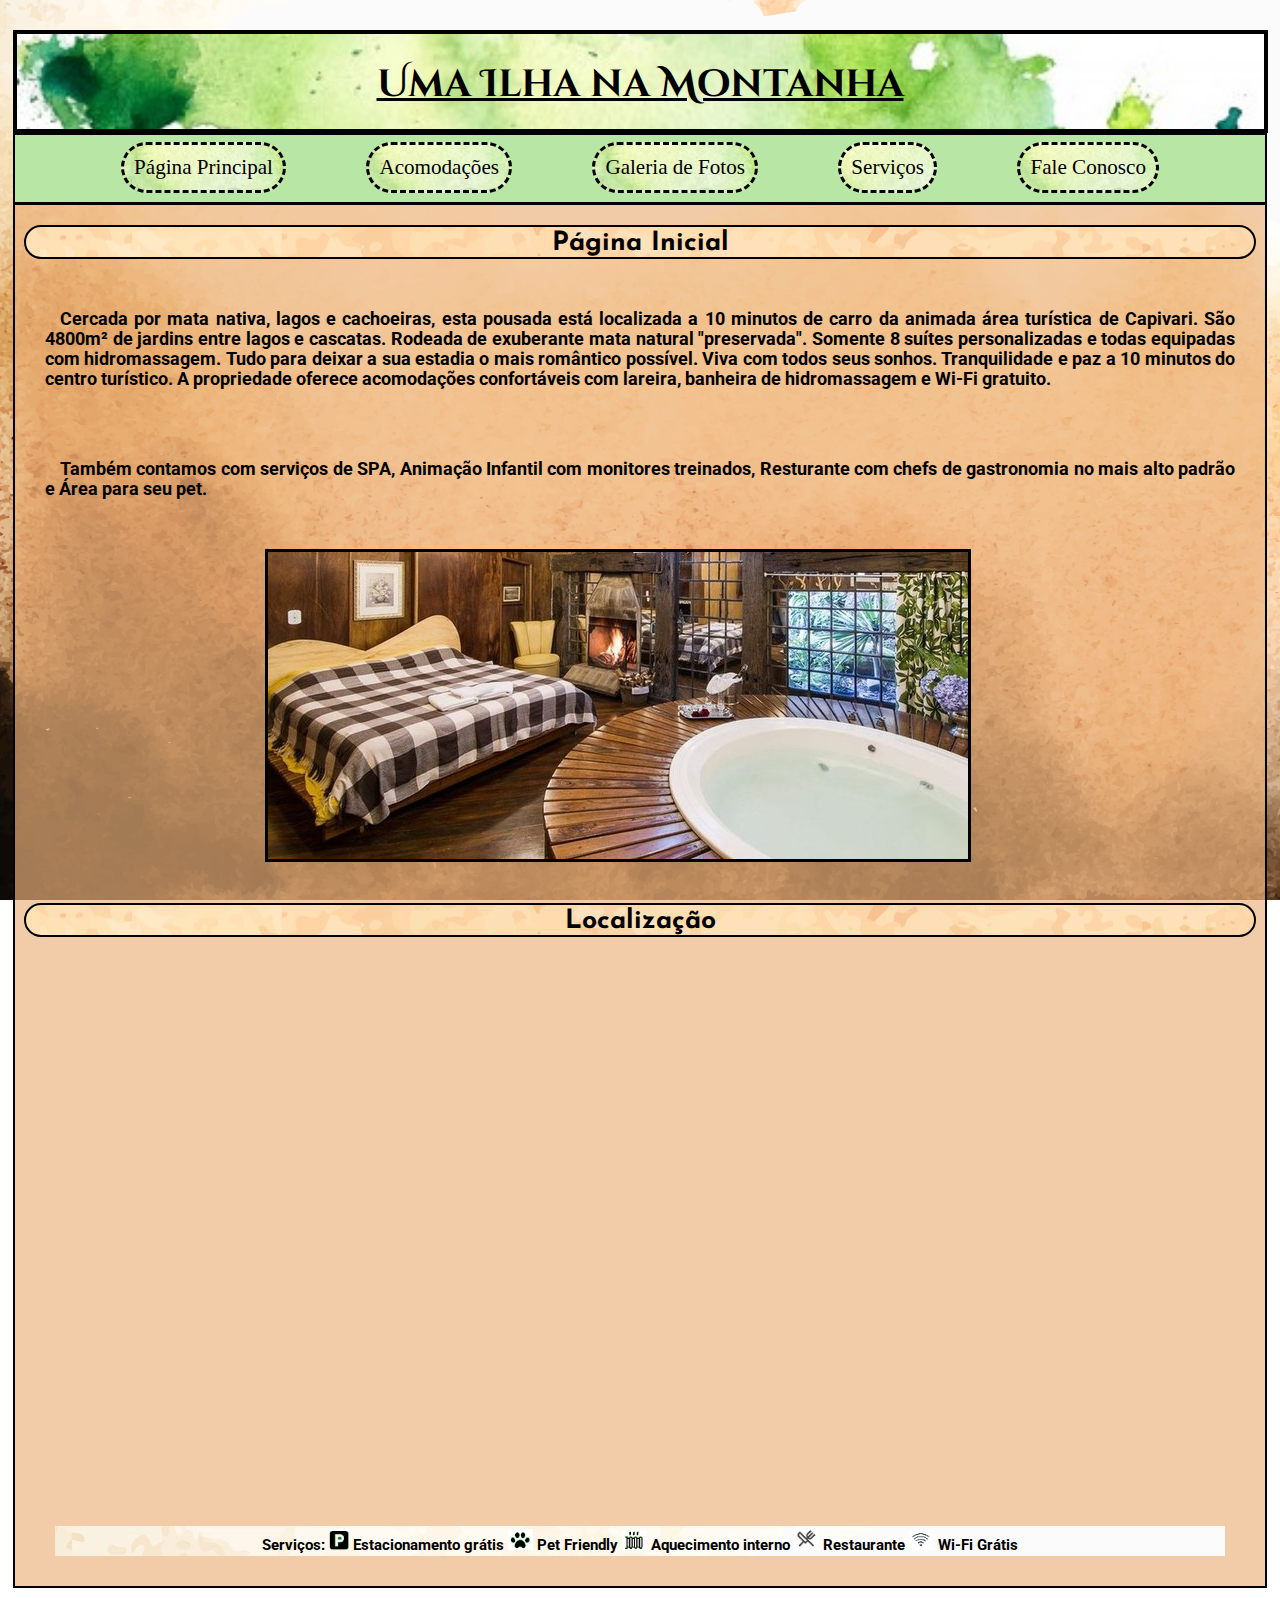
<file: Pousada/index.html>
<!DOCTYPE html>
<html lang="pt-br" dir="ltr">
  <head>
    <meta charset="utf-8">
    <title>Uma Ilha na Montanha - Página Inicial</title>
    <link rel="stylesheet" href="css/style2.css">
  </head>
    <h1 class="cabecalho">Uma Ilha na Montanha</h1>
  <body>
    <div class="principal">
    <div class="menu">
      <a href="index.html">Página Principal</a>
      <a href="HTML/acomodacoesTamanho.html">Acomodações</a>
      <a href="HTML/imagens.html">Galeria de Fotos</a>
      <a href="HTML/servicos.html">Serviços</a>
      <a href="HTML/contato.html">Fale Conosco</a>
    </div>
    <h2>Página Inicial</h2>
    <div class="textoshome">
      <p>Cercada por mata nativa, lagos e cachoeiras, esta pousada está localizada a 10 minutos de carro da animada área turística de Capivari. São 4800m² de jardins entre lagos e cascatas. Rodeada de exuberante mata natural "preservada".
      Somente 8 suítes personalizadas e todas equipadas com hidromassagem. Tudo para deixar a sua estadia o mais romântico possível. Viva com todos seus sonhos. Tranquilidade e paz a 10 minutos do centro turístico. A propriedade oferece acomodações confortáveis com lareira, banheira de hidromassagem e Wi-Fi gratuito.
    </p>
    <p>Também contamos com serviços de SPA, Animação Infantil com monitores treinados, Resturante com chefs de gastronomia no mais alto padrão  e Área para seu pet.</p>
    </div>
      <div class="imageminicial">
      <a href="HTML/fotos.html"><img src="img/suiteAconchego.jpg" alt="Suíte Aconchego"></a>
      </div>
      <br>
      <h2>Localização</h2>
      <br>
    <div class="localizacao">
     <br>
     <iframe src="https://www.google.com/maps/embed?pb=!1m18!1m12!1m3!1d3680.387153820431!2d-45.5946614859143!3d-22.713847085110256!2m3!1f0!2f0!3f0!3m2!1i1024!2i768!4f13.1!3m3!1m2!1s0x94cef5d3463ab391%3A0x1d8e4410be034306!2sPousada%20Uma%20Ilha%20Na%20Montanha!5e0!3m2!1spt-BR!2sbr!4v1587774988696!5m2!1spt-BR!2sbr" width="600" height="450" frameborder="0" style="border:0;" allowfullscreen="" aria-hidden="false" tabindex="0"></iframe>
      <br>
      <br>
      <br>
    </div>

    <!-- Rodapé -->
     <div class="rodape">
      Serviços:
      <img src="img/logoEstacionamento.png" alt="Logo Estacionamento" width="20px">
      Estacionamento grátis
      <img src="img/logoPet.png" alt="Logo Pet" width="25px">
      Pet Friendly
      <img src="img/logoAquecimento.png" alt="Logo Aquecimento" width="25px">
      Aquecimento interno
      <img src="img/logoRestaurante.png" alt="Logo Restaurante" width="25px">
      Restaurante
      <img src="img/logoWifi.png" alt="Logo Wifi" width="25px">
      Wi-Fi Grátis
    </div>
  </div>
  </body>
</html>
</file>
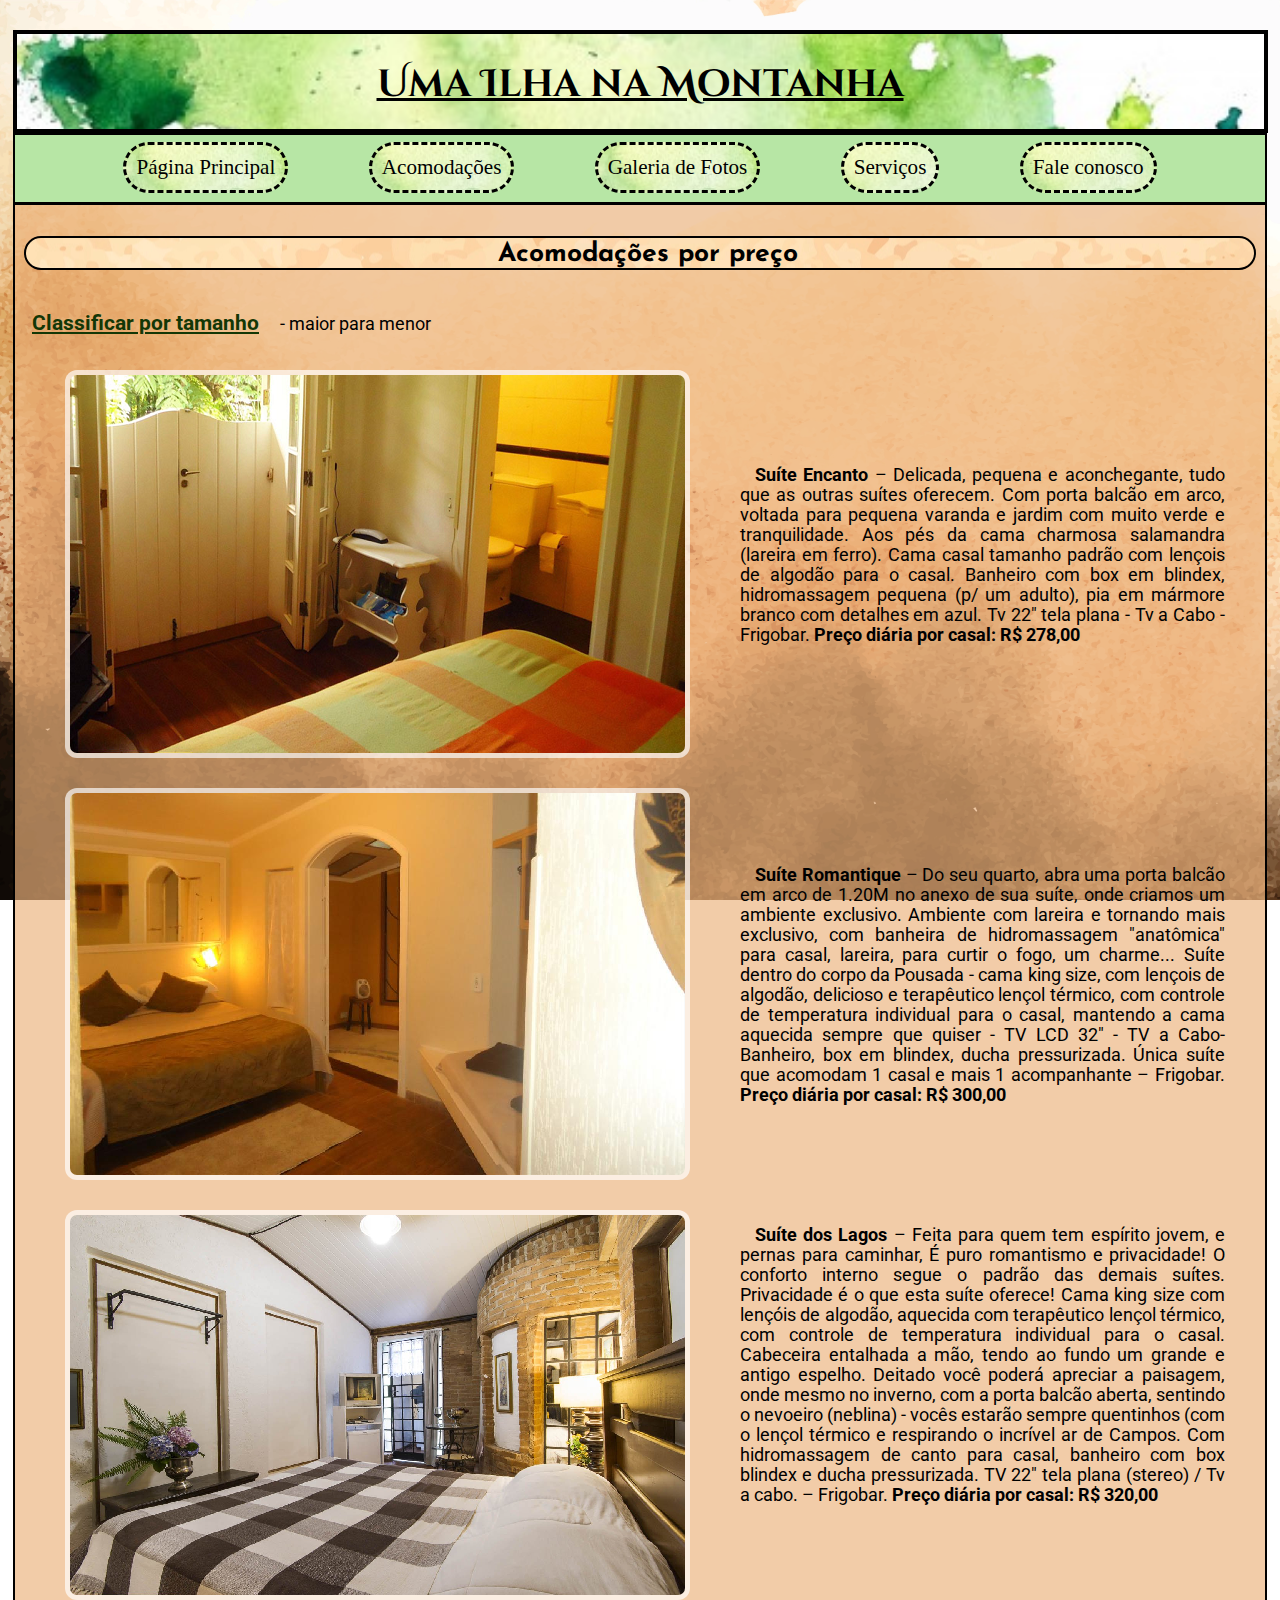
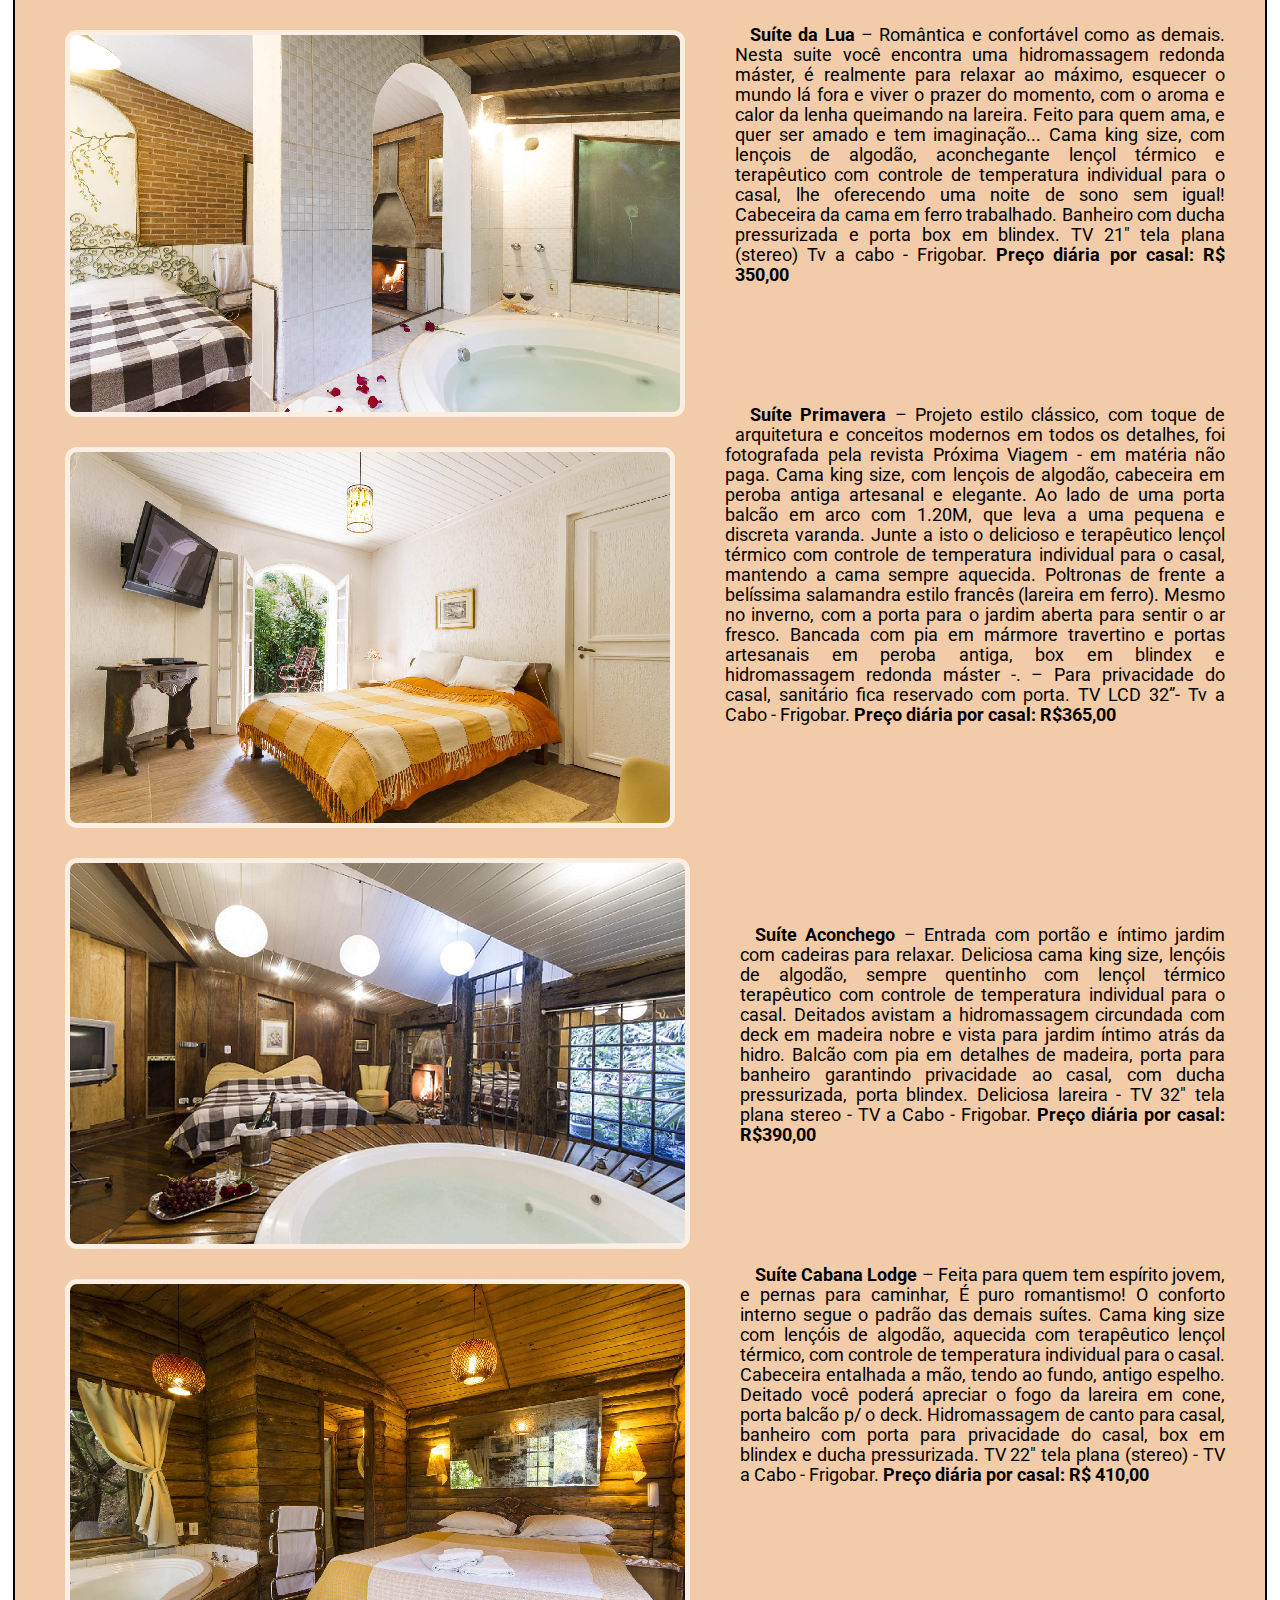
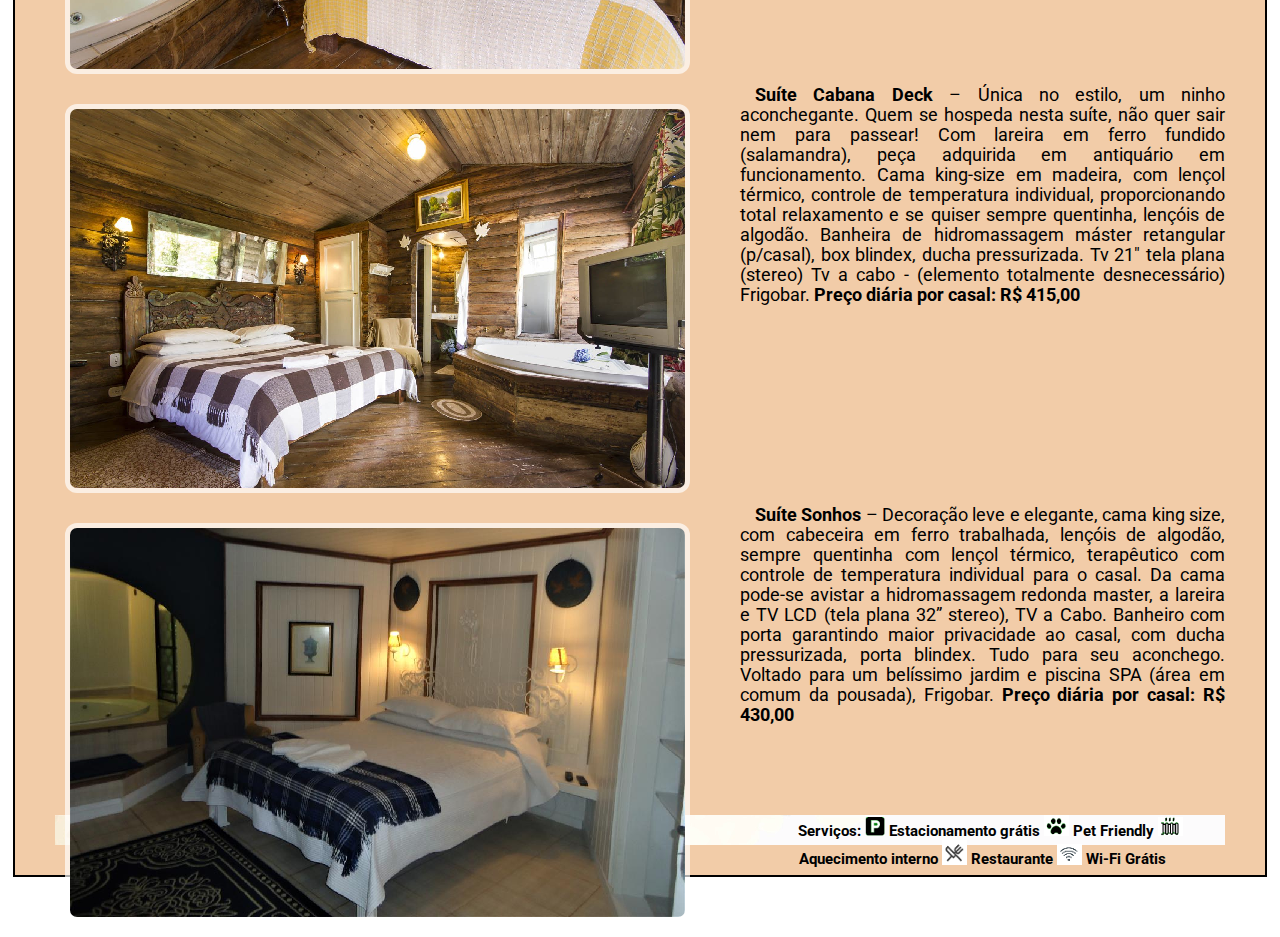
<file: Pousada/HTML/acomodacoesPreco.html>
<!DOCTYPE html>
<html lang="pt-br" dir="ltr">
<head>
  <meta charset="utf-8">
  <title>Uma Ilha na Montanha - Acomodações por preço</title>
  <link rel="stylesheet" href="../css/style2.css">
</head>
<h1 class="cabecalho">Uma Ilha na Montanha</h1>

<body>
  <div class="principal">
    <div class="menu">
      <a href="../index.html">Página Principal</a>
      <a href="acomodacoesPreco.html">Acomodações</a>
      <a href="imagens.html">Galeria de Fotos</a>
      <a href="servicos.html">Serviços</a>
      <a href="contato.html">Fale conosco</a>
    </div>
    <!-- fim menu -->

    <div class="acomodacoes">
      <h2>Acomodações por preço</h2>
      <br>
      <a href="acomodacoesTamanho.html">Classificar por tamanho</a> - maior para menor
      <div class="imagens">

        <br>
        <img src="../img/IMAGE/encanto.jpg" alt="Foto da Suíte Encanto">
        <img src="../img/IMAGE/romantique.jpg" alt="Foto da Suíte Romantique">
        <img src="../img/IMAGE/lagos.jpg" alt="Foto da Suíte dos Lagos">
        <img src="../img/IMAGE/lua.jpg" alt="Foto da Suíte da Lua">
        <img src="../img/IMAGE/primavera.jpg" alt="Foto da Suíte Primavera">
        <img src="../img/IMAGE/aconchego.jpg" alt="Foto da Suíte Aconchego">
        <img src="../img/IMAGE/cabanaLodge.jpg" alt="Foto da Suíte Cabana Lodge">
        <img src="../img/IMAGE/cabanaDeck.jpg" alt="Foto da Suíte Cabana Deck">
        <img src="../img/IMAGE/sonhos.jpg" alt="Foto da Suíte Sonhos">

      </div>
      <!-- fim imagens -->
      <div class="textos">
        <br>
        <p><b>Suíte Encanto</b> – Delicada, pequena e aconchegante, tudo que as outras suítes oferecem. Com porta balcão em arco, voltada para pequena varanda e jardim com muito verde e tranquilidade. Aos pés da cama charmosa salamandra (lareira em ferro).
          Cama casal tamanho padrão com lençois de algodão para o casal. Banheiro com box em blindex, hidromassagem pequena (p/ um adulto), pia em mármore branco com detalhes em azul. Tv 22" tela plana - Tv a Cabo - Frigobar. <b>Preço diária por casal: R$ 278,00</b>
          <br>
          <br>
        </p>
        <br>

        <p><b>Suíte Romantique</b> – Do seu quarto, abra uma porta balcão em arco de 1.20M no anexo de sua suíte, onde criamos um ambiente exclusivo. Ambiente com lareira e tornando mais exclusivo, com banheira de hidromassagem "anatômica" para casal, lareira,
          para curtir o fogo, um charme... Suíte dentro do corpo da Pousada - cama king size, com lençois de algodão, delicioso e terapêutico lençol térmico, com controle de temperatura individual para o casal, mantendo a cama aquecida sempre que quiser
          - TV LCD 32" - TV a Cabo- Banheiro, box em blindex, ducha pressurizada. Única suíte que acomodam 1 casal e mais 1 acompanhante – Frigobar. <b>Preço diária por casal: R$ 300,00</b></p>

        <p><b>Suíte dos Lagos</b> – Feita para quem tem espírito jovem, e pernas para caminhar, É puro romantismo e privacidade! O conforto interno segue o padrão das demais suítes. Privacidade é o que esta suíte oferece! Cama king size com lençóis de algodão,
          aquecida com terapêutico lençol térmico, com controle de temperatura individual para o casal. Cabeceira entalhada a mão, tendo ao fundo um grande e antigo espelho. Deitado você poderá apreciar a paisagem, onde mesmo no inverno, com a porta balcão
          aberta, sentindo o nevoeiro (neblina) - vocês estarão sempre quentinhos (com o lençol térmico e respirando o incrível ar de Campos. Com hidromassagem de canto para casal, banheiro com box blindex e ducha pressurizada. TV 22" tela plana (stereo)
          / Tv a cabo. – Frigobar. <b>Preço diária por casal: R$ 320,00</b></p>

        <p><b>Suíte da Lua</b> – Romântica e confortável como as demais. Nesta suite você encontra uma hidromassagem redonda máster, é realmente para relaxar ao máximo, esquecer o mundo lá fora e viver o prazer do momento, com o aroma e calor da lenha queimando
          na lareira. Feito para quem ama, e quer ser amado e tem imaginação... Cama king size, com lençois de algodão, aconchegante lençol térmico e terapêutico com controle de temperatura individual para o casal, lhe oferecendo uma noite de sono sem
          igual! Cabeceira da cama em ferro trabalhado. Banheiro com ducha pressurizada e porta box em blindex. TV 21" tela plana (stereo) Tv a cabo - Frigobar. <b>Preço diária por casal: R$ 350,00</b></p>

        <p><b>Suíte Primavera</b> – Projeto estilo clássico, com toque de arquitetura e conceitos modernos em todos os detalhes, foi fotografada pela revista Próxima Viagem - em matéria não paga. Cama king size, com lençois de algodão, cabeceira em peroba
          antiga artesanal e elegante. Ao lado de uma porta balcão em arco com 1.20M, que leva a uma pequena e discreta varanda. Junte a isto o delicioso e terapêutico lençol térmico com controle de temperatura individual para o casal, mantendo a cama
          sempre aquecida. Poltronas de frente a belíssima salamandra estilo francês (lareira em ferro). Mesmo no inverno, com a porta para o jardim aberta para sentir o ar fresco. Bancada com pia em mármore travertino e portas artesanais em peroba antiga,
          box em blindex e hidromassagem redonda máster -. – Para privacidade do casal, sanitário fica reservado com porta. TV LCD 32”- Tv a Cabo - Frigobar. <b>Preço diária por casal: R$365,00</b></p>
        <br>

        <p><b>Suíte Aconchego</b> – Entrada com portão e íntimo jardim com cadeiras para relaxar. Deliciosa cama king size, lençóis de algodão, sempre quentinho com lençol térmico terapêutico com controle de temperatura individual para o casal. Deitados
          avistam a hidromassagem circundada com deck em madeira nobre e vista para jardim íntimo atrás da hidro. Balcão com pia em detalhes de madeira, porta para banheiro garantindo privacidade ao casal, com ducha pressurizada, porta blindex. Deliciosa
          lareira - TV 32" tela plana stereo - TV a Cabo - Frigobar. <b>Preço diária por casal: R$390,00</b></p>

        <p><b>Suíte Cabana Lodge</b> – Feita para quem tem espírito jovem, e pernas para caminhar, É puro romantismo! O conforto interno segue o padrão das demais suítes. Cama king size com lençóis de algodão, aquecida com terapêutico lençol térmico, com
          controle de temperatura individual para o casal. Cabeceira entalhada a mão, tendo ao fundo, antigo espelho. Deitado você poderá apreciar o fogo da lareira em cone, porta balcão p/ o deck. Hidromassagem de canto para casal, banheiro com porta
          para privacidade do casal, box em blindex e ducha pressurizada. TV 22" tela plana (stereo) - TV a Cabo - Frigobar. <b>Preço diária por casal: R$ 410,00</b></p>
        <br>

        <p><b>Suíte Cabana Deck</b> – Única no estilo, um ninho aconchegante. Quem se hospeda nesta suíte, não quer sair nem para passear! Com lareira em ferro fundido (salamandra), peça adquirida em antiquário em funcionamento. Cama king-size em madeira,
          com lençol térmico, controle de temperatura individual, proporcionando total relaxamento e se quiser sempre quentinha, lençóis de algodão. Banheira de hidromassagem máster retangular (p/casal), box blindex, ducha pressurizada. Tv 21" tela plana
          (stereo) Tv a cabo - (elemento totalmente desnecessário) Frigobar. <b>Preço diária por casal: R$ 415,00</b></p>
        <br>

        <p><b>Suíte Sonhos</b> – Decoração leve e elegante, cama king size, com cabeceira em ferro trabalhada, lençóis de algodão, sempre quentinha com lençol térmico, terapêutico com controle de temperatura individual para o casal. Da cama pode-se avistar
          a hidromassagem redonda master, a lareira e TV LCD (tela plana 32” stereo), TV a Cabo. Banheiro com porta garantindo maior privacidade ao casal, com ducha pressurizada, porta blindex. Tudo para seu aconchego. Voltado para um belíssimo jardim
          e piscina SPA (área em comum da pousada), Frigobar. <b>Preço diária por casal: R$ 430,00</b></p>

      </div>


      <div class="rodape">
       Serviços:
       <img src="../img/logoEstacionamento.png" alt="Logo Estacionamento" width="20px">
       Estacionamento grátis
       <img src="../img/logoPet.png" alt="Logo Pet" width="25px">
       Pet Friendly
       <img src="../img/logoAquecimento.png" alt="Logo Aquecimento" width="25px">
       Aquecimento interno
       <img src="../img/logoRestaurante.png" alt="Logo Restaurante" width="25px">
       Restaurante
       <img src="../img/logoWifi.png" alt="Logo Wifi" width="25px">
       Wi-Fi Grátis
     </div> <!-- fim rodape -->

    </div> <!-- fim principal -->
  </body>
</html>
</file>
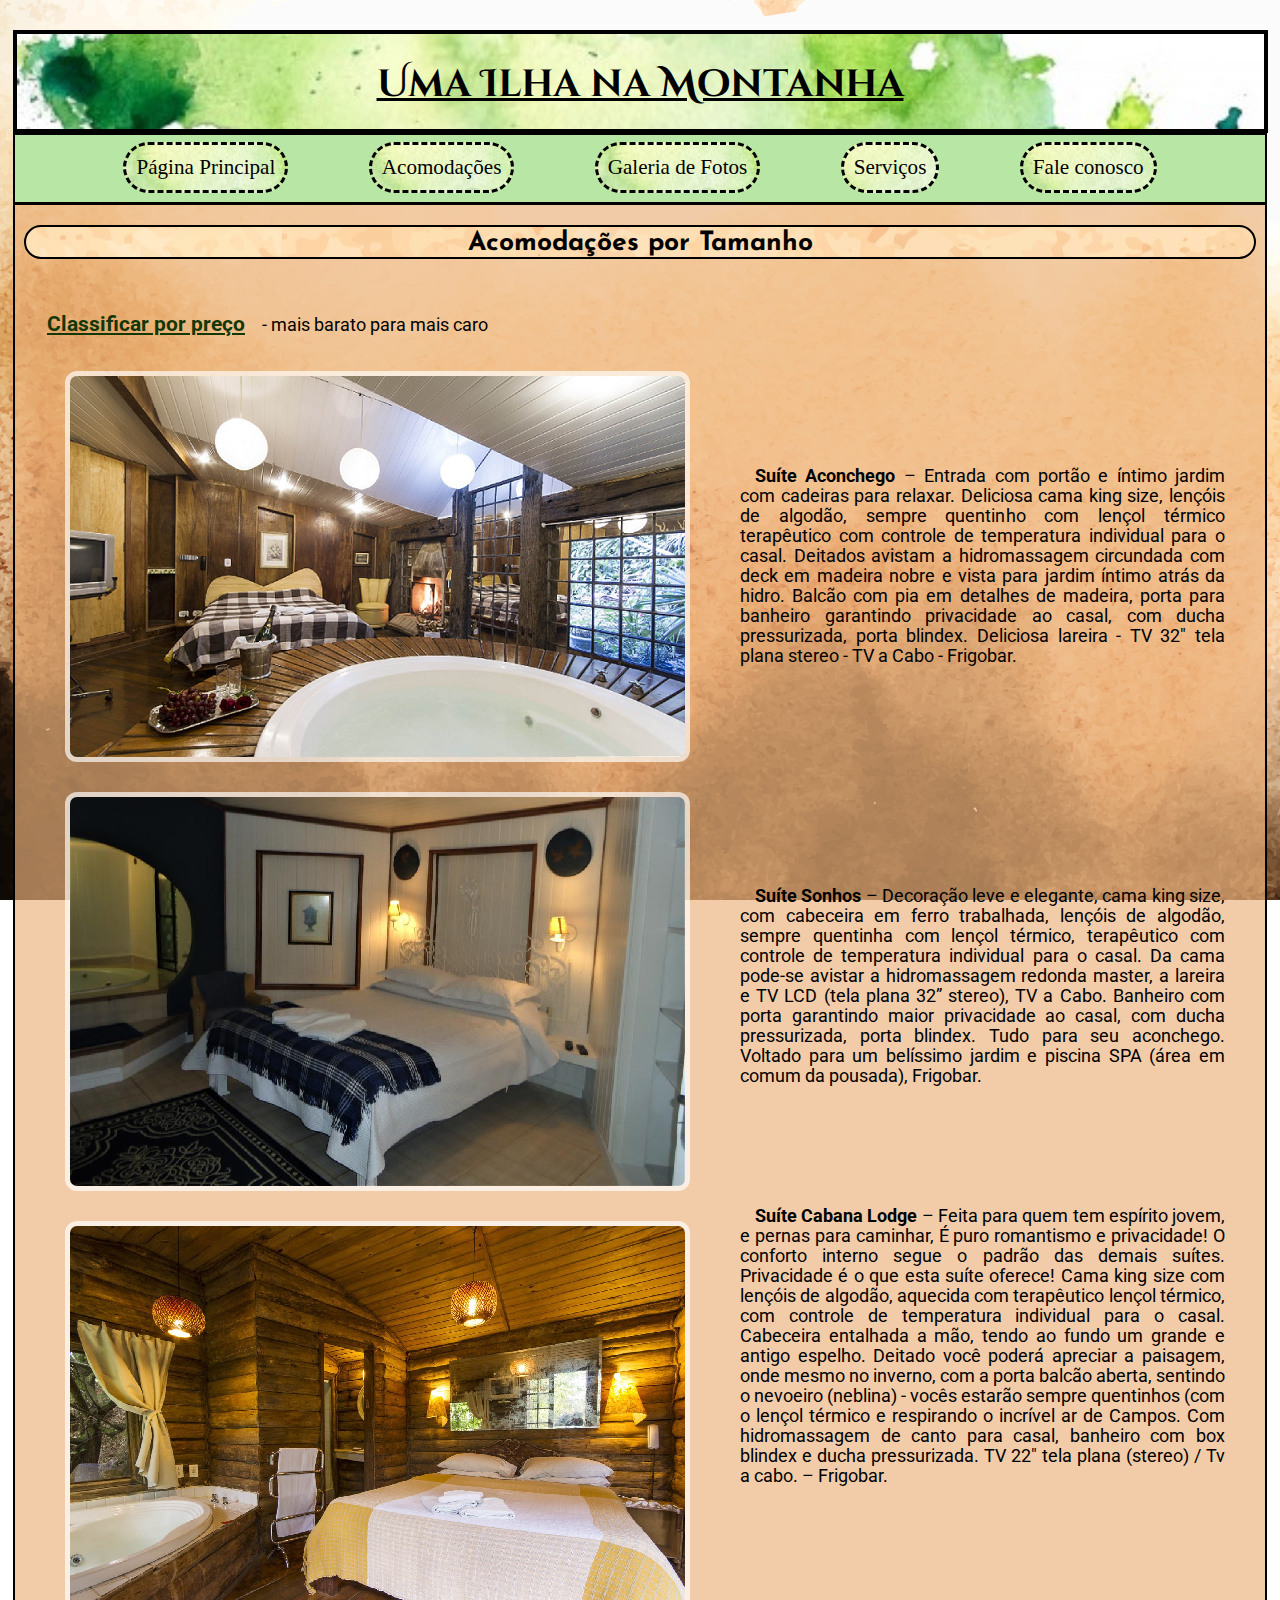
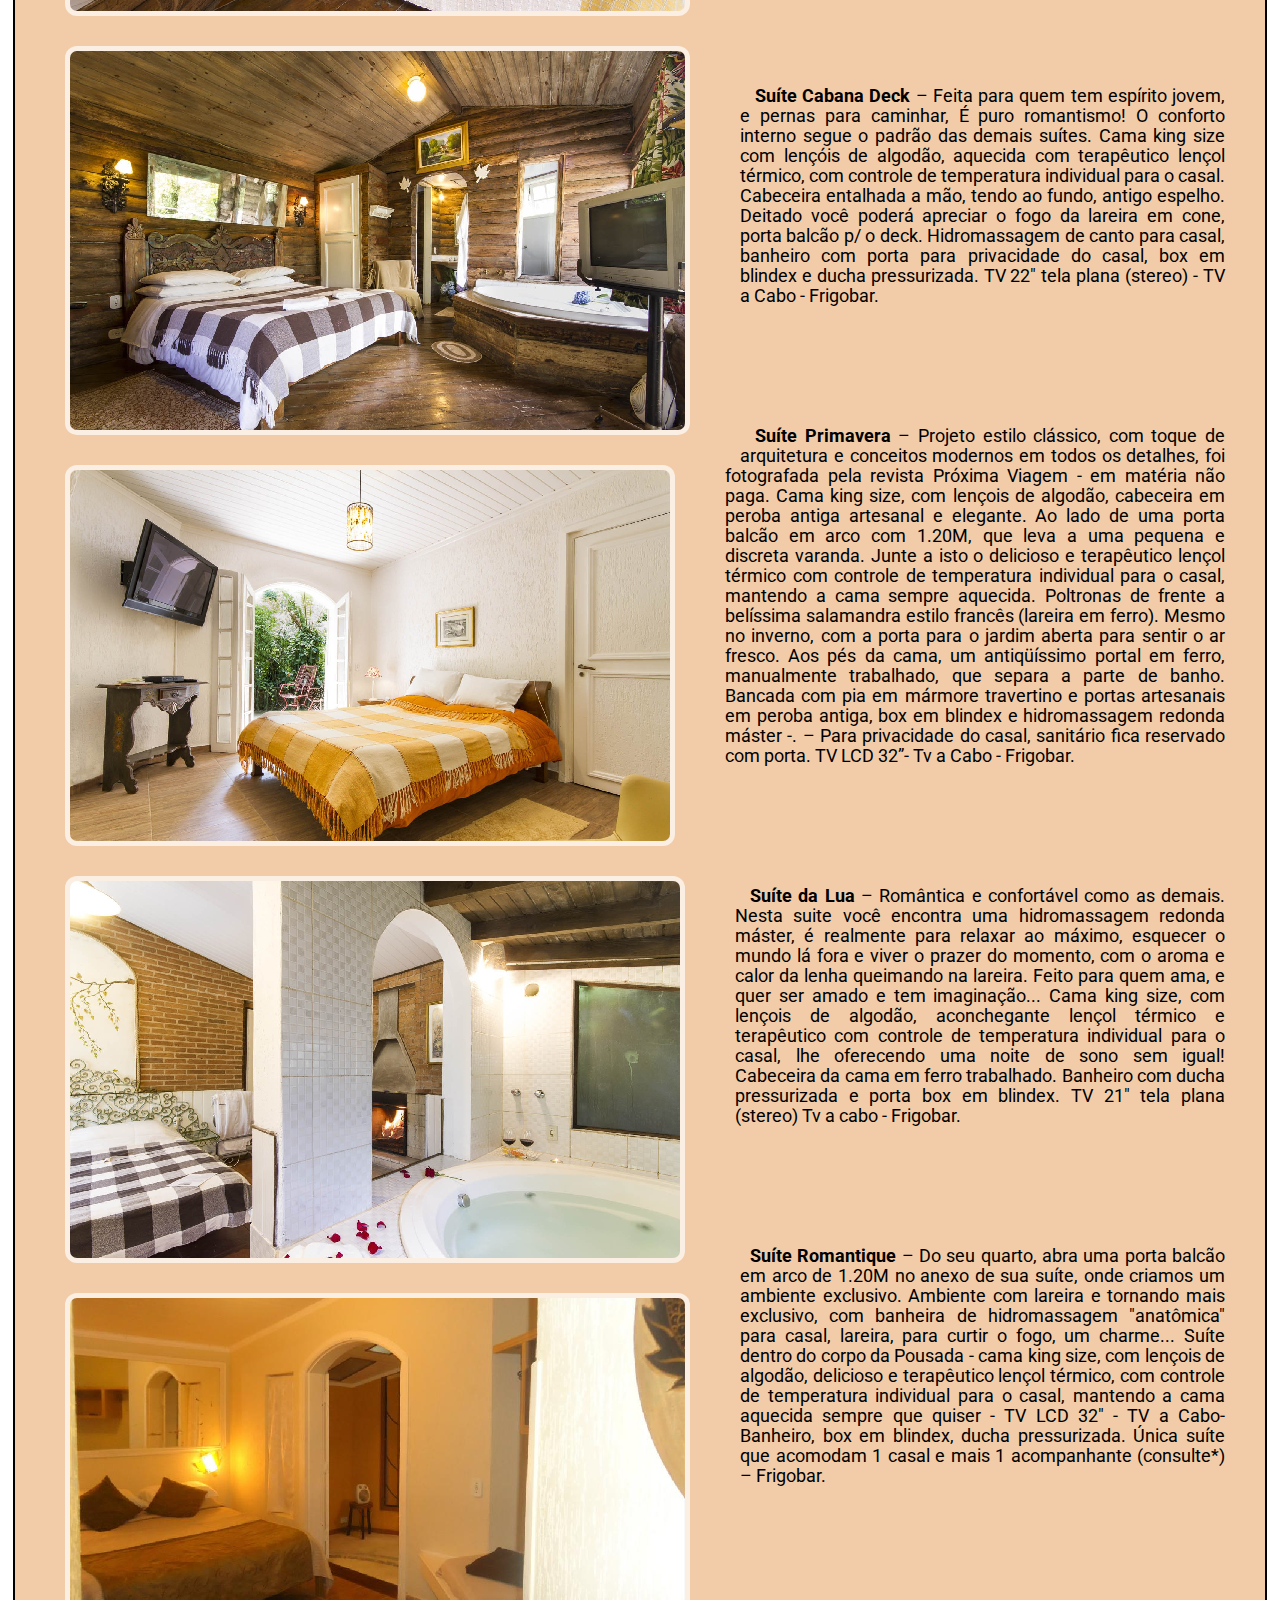
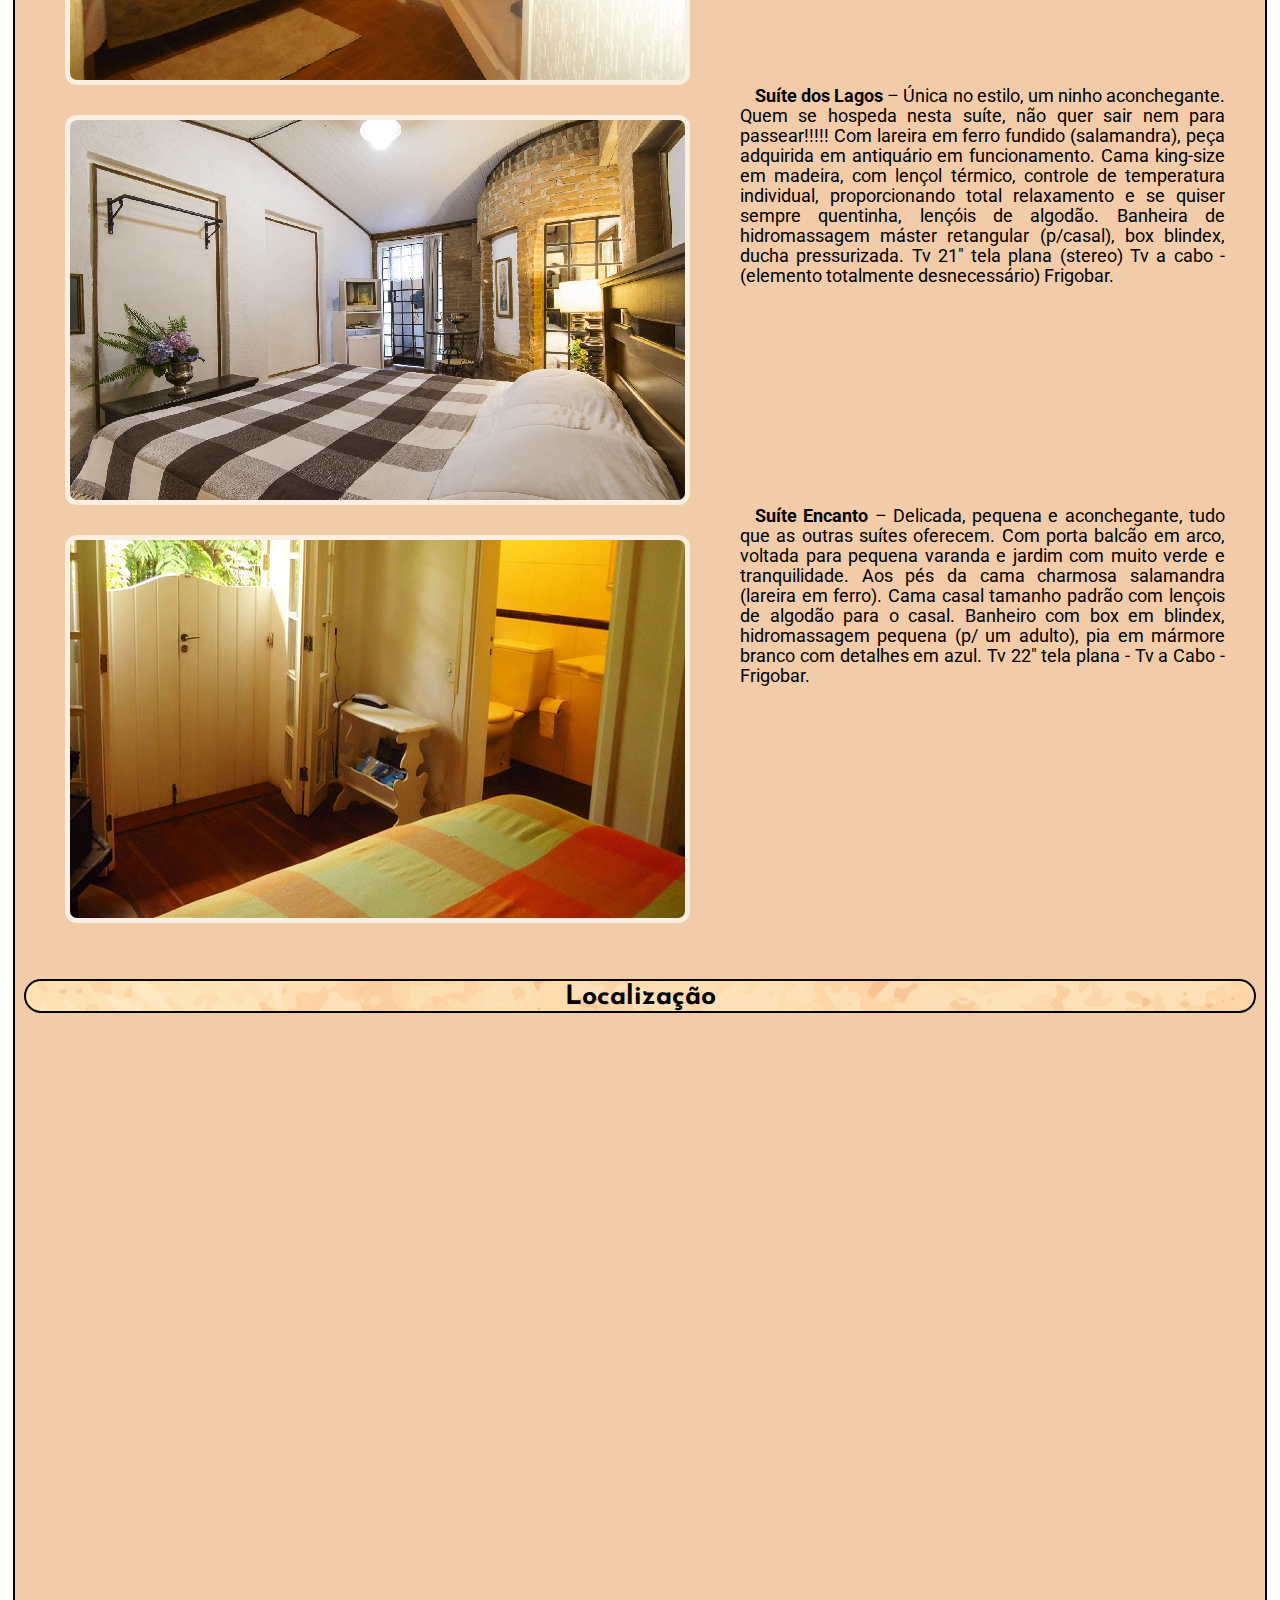
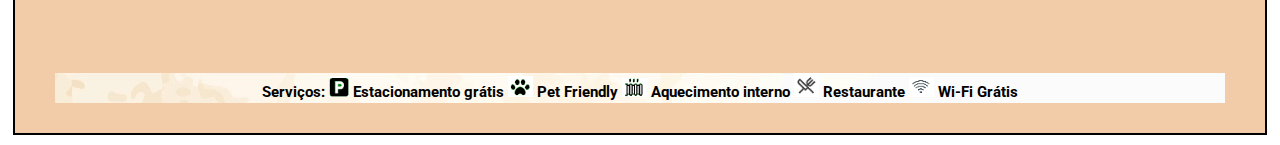
<file: Pousada/HTML/acomodacoesTamanho.html>
<!DOCTYPE html>
<html lang="pt-br" dir="ltr">
<head>
  <meta charset="utf-8">
  <title>Uma Ilha na Montanha - Acomodações</title>
  <link rel="stylesheet" href="../css/style2.css">
</head>
<h1 class="cabecalho">Uma Ilha na Montanha</h1>

<body>
  <div class="principal">
    <div class="menu">
      <a href="../index.html">Página Principal</a>
      <a href="acomodacoesTamanho.html">Acomodações</a>
      <a href="imagens.html">Galeria de Fotos</a>
      <a href="servicos.html">Serviços</a>
      <a href="contato.html">Fale conosco</a>
    </div>
    <!-- fim menu -->
      <h2>Acomodações por Tamanho</h2>
      <br>
    <div class="acomodacoes">
      <a href="acomodacoesPreco.html">Classificar por preço</a>- mais barato para mais caro
      <div class="imagens">
        <br>
        <img src="../img/IMAGE/aconchego.jpg" alt="Foto da Suíte Aconchego">
        <img src="../img/IMAGE/sonhos.jpg" alt="Foto da Suíte Sonhos">
        <img src="../img/IMAGE/cabanaLodge.jpg" alt="Foto da Suíte Cabana Lodge">
        <img src="../img/IMAGE/cabanaDeck.jpg" alt="Foto da Suíte Cabana Deck">
        <img src="../img/IMAGE/primavera.jpg" alt="Foto da Suíte Primavera">
        <img src="../img/IMAGE/lua.jpg" alt="Foto da Suíte da Lua">
        <img src="../img/IMAGE/romantique.jpg" alt="Foto da Suíte Romantique">
        <img src="../img/IMAGE/lagos.jpg" alt="Foto da Suíte dos Lagos">
        <img src="../img/IMAGE/encanto.jpg" alt="Foto da Suíte do Encanto">

      </div>
      <!-- fim imagens -->
      <div class="textos">
        <br>
        <p><b>Suíte Aconchego</b> – Entrada com portão e íntimo jardim com cadeiras para relaxar. Deliciosa cama king size, lençóis de algodão, sempre quentinho com lençol térmico terapêutico com controle de temperatura individual para o casal. Deitados
          avistam a hidromassagem circundada com deck em madeira nobre e vista para jardim íntimo atrás da hidro. Balcão com pia em detalhes de madeira, porta para banheiro garantindo privacidade ao casal, com ducha pressurizada, porta blindex. Deliciosa
          lareira - TV 32" tela plana stereo - TV a Cabo - Frigobar.</p>
        <br>
        <br>

        <p><b>Suíte Sonhos</b> – Decoração leve e elegante, cama king size, com cabeceira em ferro trabalhada, lençóis de algodão, sempre quentinha com lençol térmico, terapêutico com controle de temperatura individual para o casal. Da cama pode-se avistar
          a hidromassagem redonda master, a lareira e TV LCD (tela plana 32” stereo), TV a Cabo. Banheiro com porta garantindo maior privacidade ao casal, com ducha pressurizada, porta blindex. Tudo para seu aconchego. Voltado para um belíssimo jardim
          e piscina SPA (área em comum da pousada), Frigobar.</p>

        <p><b>Suíte Cabana Lodge</b> – Feita para quem tem espírito jovem, e pernas para caminhar, É puro romantismo e privacidade! O conforto interno segue o padrão das demais suítes. Privacidade é o que esta suíte oferece! Cama king size com lençóis de
          algodão, aquecida com terapêutico lençol térmico, com controle de temperatura individual para o casal. Cabeceira entalhada a mão, tendo ao fundo um grande e antigo espelho. Deitado você poderá apreciar a paisagem, onde mesmo no inverno, com
          a porta balcão aberta, sentindo o nevoeiro (neblina) - vocês estarão sempre quentinhos (com o lençol térmico e respirando o incrível ar de Campos. Com hidromassagem de canto para casal, banheiro com box blindex e ducha pressurizada. TV 22" tela
          plana (stereo) / Tv a cabo. – Frigobar.</p>
        <br>

        <p><b>Suíte Cabana Deck</b> – Feita para quem tem espírito jovem, e pernas para caminhar, É puro romantismo! O conforto interno segue o padrão das demais suítes. Cama king size com lençóis de algodão, aquecida com terapêutico lençol térmico, com
          controle de temperatura individual para o casal. Cabeceira entalhada a mão, tendo ao fundo, antigo espelho. Deitado você poderá apreciar o fogo da lareira em cone, porta balcão p/ o deck. Hidromassagem de canto para casal, banheiro com porta
          para privacidade do casal, box em blindex e ducha pressurizada. TV 22" tela plana (stereo) - TV a Cabo - Frigobar.</p>

        <p><b>Suíte Primavera</b> – Projeto estilo clássico, com toque de arquitetura e conceitos modernos em todos os detalhes, foi fotografada pela revista Próxima Viagem - em matéria não paga. Cama king size, com lençois de algodão, cabeceira em peroba
          antiga artesanal e elegante. Ao lado de uma porta balcão em arco com 1.20M, que leva a uma pequena e discreta varanda. Junte a isto o delicioso e terapêutico lençol térmico com controle de temperatura individual para o casal, mantendo a cama
          sempre aquecida. Poltronas de frente a belíssima salamandra estilo francês (lareira em ferro). Mesmo no inverno, com a porta para o jardim aberta para sentir o ar fresco. Aos pés da cama, um antiqüíssimo portal em ferro, manualmente trabalhado,
          que separa a parte de banho. Bancada com pia em mármore travertino e portas artesanais em peroba antiga, box em blindex e hidromassagem redonda máster -. – Para privacidade do casal, sanitário fica reservado com porta. TV LCD 32”- Tv a Cabo
          - Frigobar.</p>

        <p><b>Suíte da Lua</b> – Romântica e confortável como as demais. Nesta suite você encontra uma hidromassagem redonda máster, é realmente para relaxar ao máximo, esquecer o mundo lá fora e viver o prazer do momento, com o aroma e calor da lenha queimando
          na lareira. Feito para quem ama, e quer ser amado e tem imaginação... Cama king size, com lençois de algodão, aconchegante lençol térmico e terapêutico com controle de temperatura individual para o casal, lhe oferecendo uma noite de sono sem
          igual! Cabeceira da cama em ferro trabalhado. Banheiro com ducha pressurizada e porta box em blindex. TV 21" tela plana (stereo) Tv a cabo - Frigobar.</p>

        <p><b>Suíte Romantique</b> – Do seu quarto, abra uma porta balcão em arco de 1.20M no anexo de sua suíte, onde criamos um ambiente exclusivo. Ambiente com lareira e tornando mais exclusivo, com banheira de hidromassagem "anatômica" para casal, lareira,
          para curtir o fogo, um charme... Suíte dentro do corpo da Pousada - cama king size, com lençois de algodão, delicioso e terapêutico lençol térmico, com controle de temperatura individual para o casal, mantendo a cama aquecida sempre que quiser
          - TV LCD 32" - TV a Cabo- Banheiro, box em blindex, ducha pressurizada. Única suíte que acomodam 1 casal e mais 1 acompanhante (consulte*) – Frigobar.</p>
        <br>

        <p><b>Suíte dos Lagos</b> – Única no estilo, um ninho aconchegante. Quem se hospeda nesta suíte, não quer sair nem para passear!!!!! Com lareira em ferro fundido (salamandra), peça adquirida em antiquário em funcionamento. Cama king-size em madeira,
          com lençol térmico, controle de temperatura individual, proporcionando total relaxamento e se quiser sempre quentinha, lençóis de algodão. Banheira de hidromassagem máster retangular (p/casal), box blindex, ducha pressurizada. Tv 21" tela plana
          (stereo) Tv a cabo - (elemento totalmente desnecessário) Frigobar. </p>
        <br>
        <br>

        <p><b>Suíte Encanto</b> – Delicada, pequena e aconchegante, tudo que as outras suítes oferecem. Com porta balcão em arco, voltada para pequena varanda e jardim com muito verde e tranquilidade. Aos pés da cama charmosa salamandra (lareira em ferro).
          Cama casal tamanho padrão com lençois de algodão para o casal. Banheiro com box em blindex, hidromassagem pequena (p/ um adulto), pia em mármore branco com detalhes em azul. Tv 22" tela plana - Tv a Cabo - Frigobar. </p>

      </div>
    </div>
    <!-- fim acomodacoes -->

    <div class="localizacao">
      <br>
      <h2>Localização</h2>
      <br>
      <br>
      <iframe src="https://www.google.com/maps/embed?pb=!1m14!1m8!1m3!1d14721.548613680287!2d-45.5924728!3d-22.7138471!3m2!1i1024!2i768!4f13.1!3m3!1m2!1s0x0%3A0x1d8e4410be034306!2sPousada%20Uma%20Ilha%20Na%20Montanha!5e0!3m2!1spt-BR!2sbr!4v1587671965785!5m2!1spt-BR!2sbr"
      width="900" height="500" frameborder="0" style="border:0;" allowfullscreen="" aria-hidden="false" tabindex="0"></iframe>
      <br>
      <br>
      <br>
      <br>
    </div>

      <div class="rodape">
       Serviços:
       <img src="../img/logoEstacionamento.png" alt="Logo Estacionamento" width="20px">
       Estacionamento grátis
       <img src="../img/logoPet.png" alt="Logo Pet" width="25px">
       Pet Friendly
       <img src="../img/logoAquecimento.png" alt="Logo Aquecimento" width="25px">
       Aquecimento interno
       <img src="../img/logoRestaurante.png" alt="Logo Restaurante" width="25px">
       Restaurante
       <img src="../img/logoWifi.png" alt="Logo Wifi" width="25px">
       Wi-Fi Grátis
     </div> <!-- fim rodape -->

  </div>
  <!-- fim principal -->
</body>
</html>
</file>
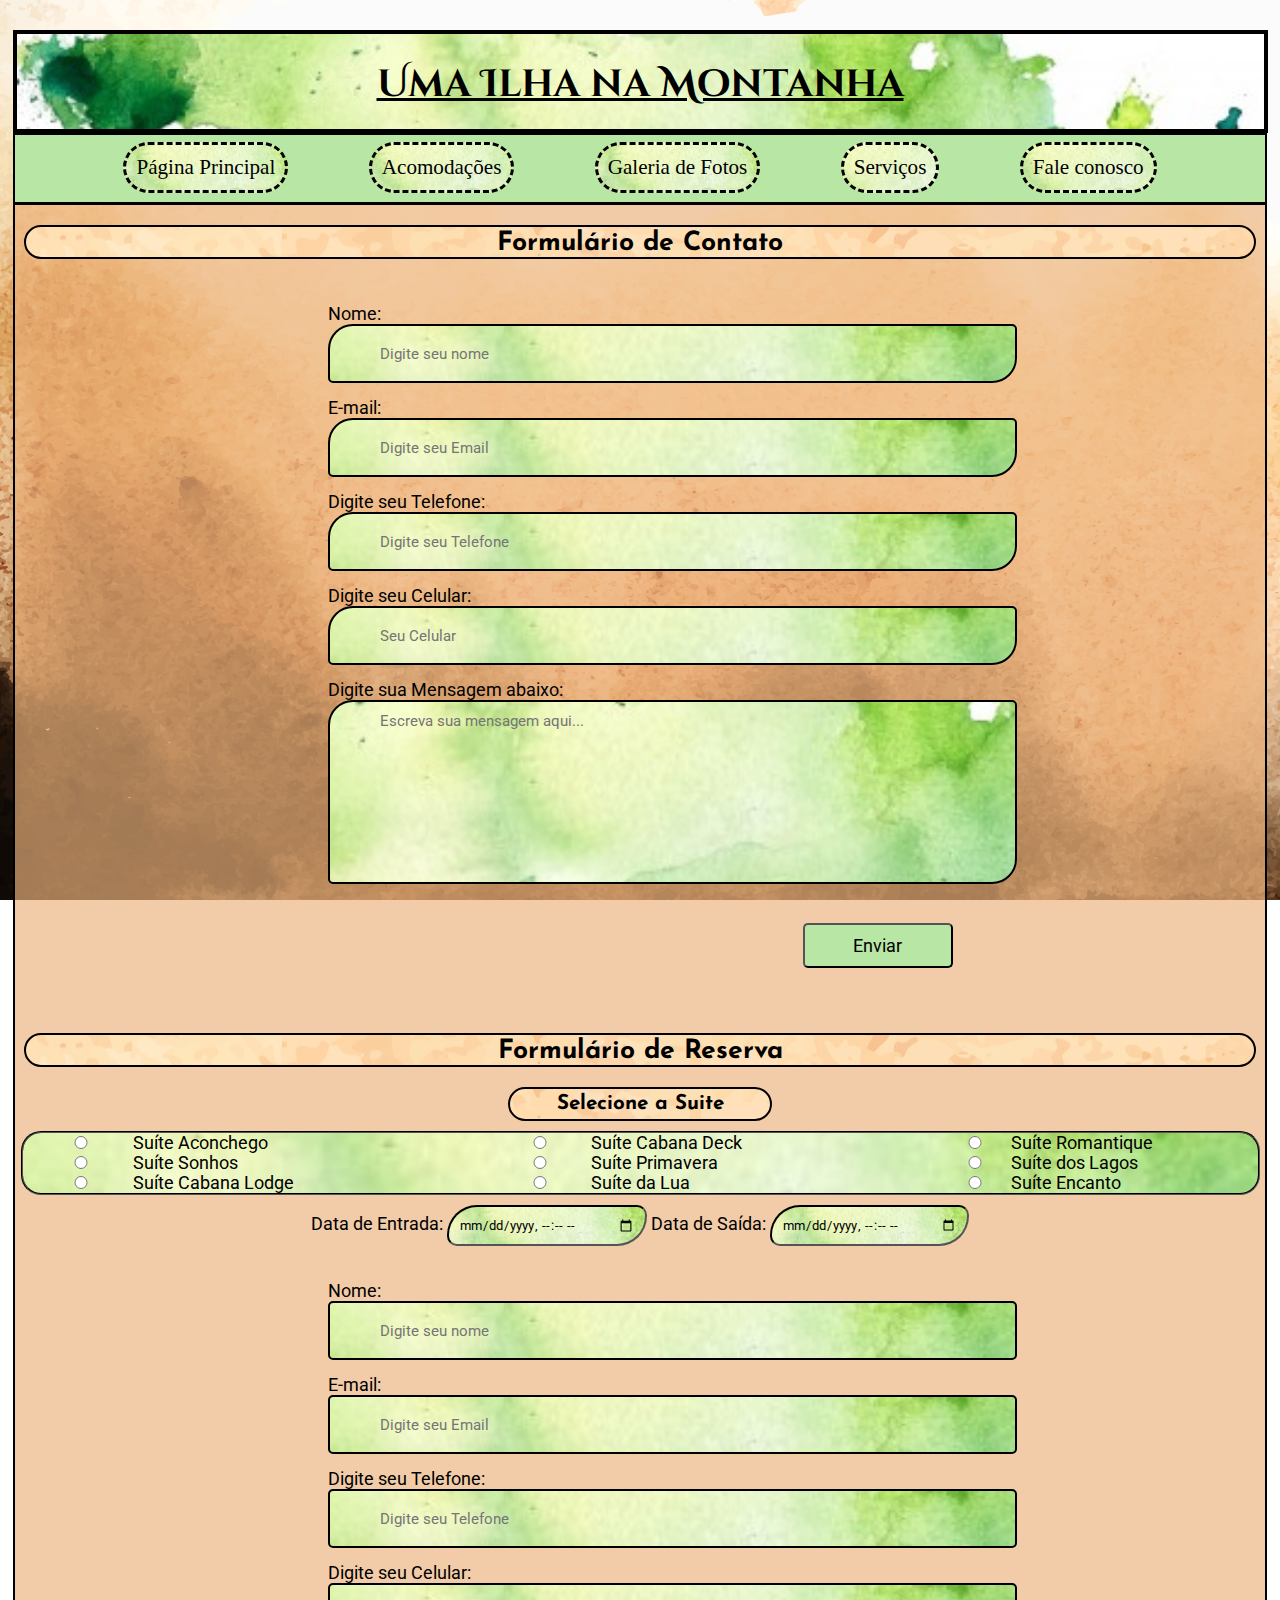
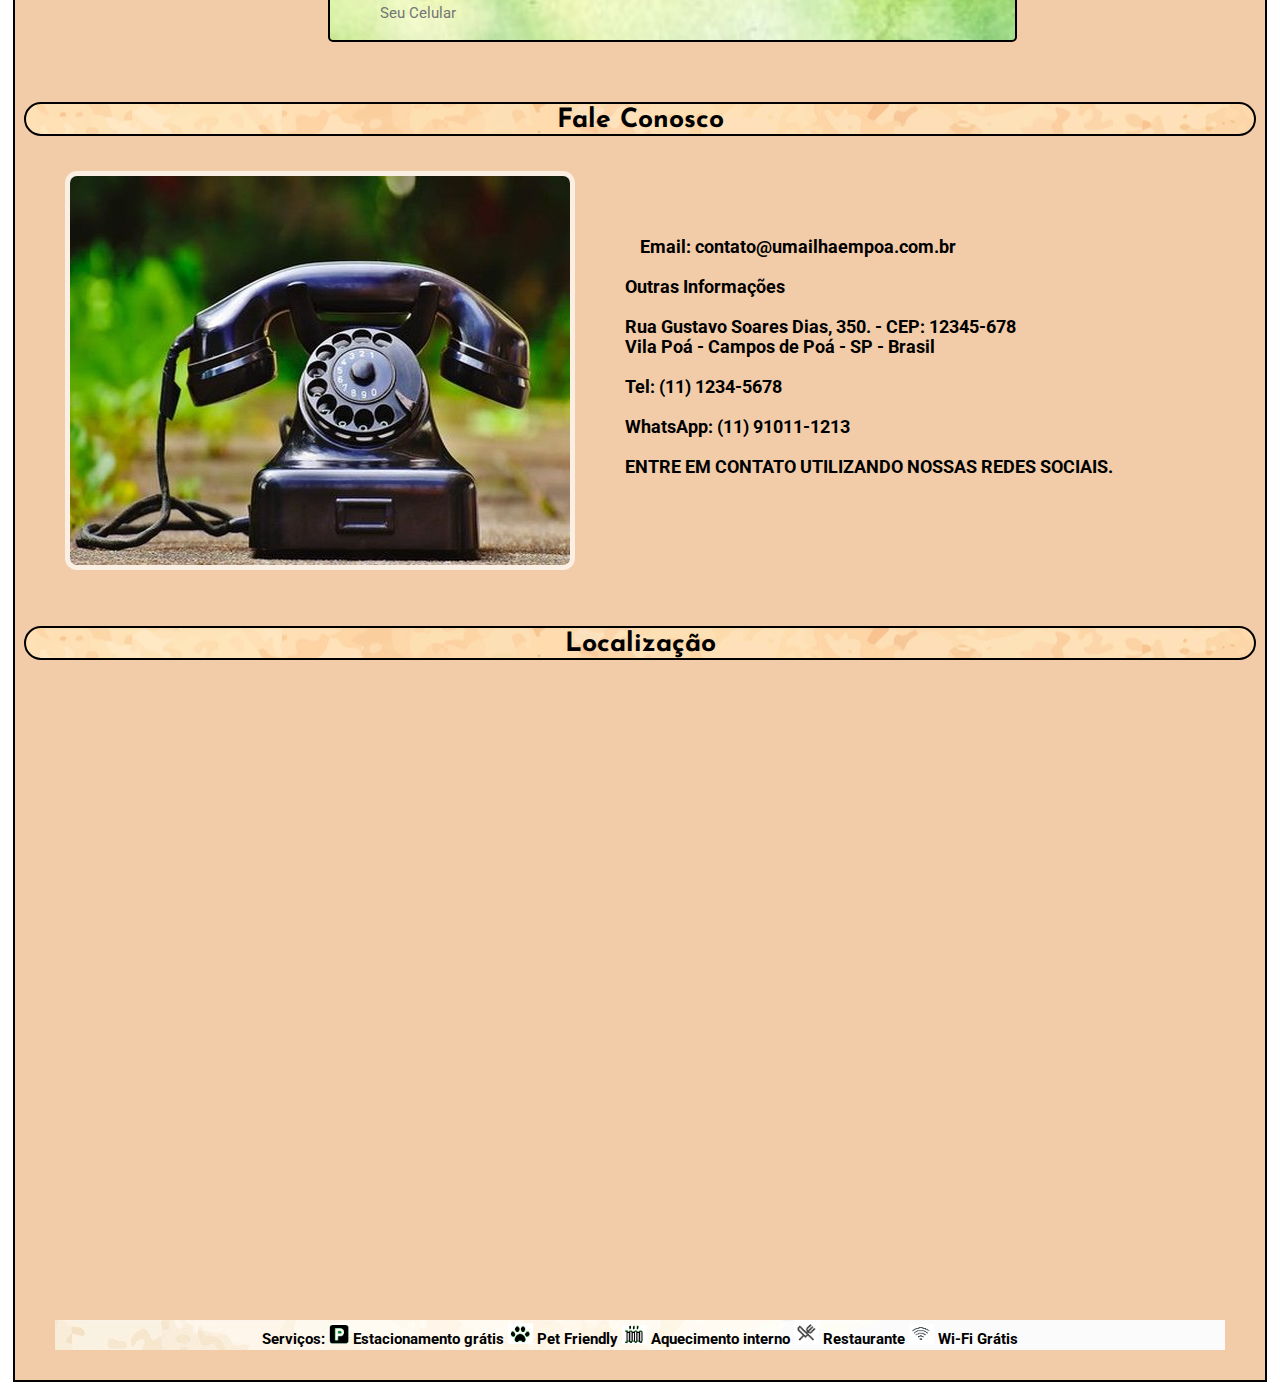
<file: Pousada/HTML/contato.html>
<!DOCTYPE html>
<html lang="pt-br" dir="ltr">
<head>
  <meta charset="utf-8">
  <title>Uma Ilha na Montanha - Imagens</title>
  <link rel="stylesheet" href="../css/style2.css">
</head>

<body>
  <h1 class="cabecalho">Uma Ilha na Montanha</h1>

  <div class="principal">


    <div class="menu">
      <a href="../index.html">Página Principal</a>
      <a href="acomodacoesTamanho.html">Acomodações</a>
      <a href="imagens.html">Galeria de Fotos</a>
      <a href="servicos.html">Serviços</a>
      <a href="contato.html">Fale conosco</a>
    </div>
    <h2>Formulário de Contato</h2>
    <div class="Corpo">

    <div class="contact">
      <form action="Contato" method="get">

        <label for="idnome">Nome:</label>
        <input id="idnome"placeholder="Digite seu nome" type="text" name="nome" class="user">
        <label for="idemail">E-mail:</label>
        <input id="idemail"placeholder="Digite seu Email" type="email" name="email" class="email"><br>
        <label for="idtel">Digite seu Telefone:</label>
        <input id="idtel"placeholder="Digite seu Telefone" type="tel" name="telefone" class="phone">
        <label for="idcel">Digite seu Celular:</label>
        <input id="idcel"placeholder="Seu Celular" type="tel" name="cel" class="celular">
        <label for="idmsg">Digite sua Mensagem abaixo:</label>
        <textarea id="idmsg" name="msg" placeholder="Escreva sua mensagem aqui..."></textarea>
        <div class="enviar">
          <input type="submit" value="Enviar">
        </div>

      </div>
      <div class="reserva">
      <h2>Formulário de Reserva</h2>
      <h3>Selecione a Suite</h3>

        <fieldset>
        <div class="primeiro">
        <input id="suite1" type="radio" name="suite" value="Suíte Aconchego">
        <label for="suite1">Suíte Aconchego</label><br>
        <input id="suite2" type="radio" name="suite" value="Suíte Sonhos">
        <label for="suite2">Suíte Sonhos</label><br>
        <input id="suite3" type="radio" name="suite" value="Suíte Cabana Lodge">
        <label for="suite3">Suíte Cabana Lodge</label><br>
        </div>
        <div class="segundo">
        <input id="suite4" type="radio" name="suite" value="Suíte Cabana Deck">
        <label for="suite4">Suíte Cabana Deck</label><br>
        <input id="suite5" type="radio" name="suite" value="Suíte Primavera">
        <label for="suite5">Suíte Primavera</label><br>
        <input id="suite6" type="radio" name="suite" value="Suíte da Lua">
        <label for="suite6">Suíte da Lua</label><br>
        </div>
        <div class="terceiro">
        <input id="suite7" type="radio" name="suite" value="Suíte Romantique">
        <label for="suite7">Suíte Romantique</label><br>
        <input id="suite8" type="radio" name="suite" value="Suíte dos Lagos">
        <label for="suite8">Suíte dos Lagos</label><br>
        <input id="suite9" type="radio" name="suite" value="Suíte Encanto">
        <label for="suite9">Suíte Encanto</label><br>
        </div>
        </fieldset>
        <div class="entradaesaida">
        <label for="identrada">Data de Entrada:</label>
        <input id="identrada" type="datetime-local" name="dataehora">
        <label for="idsaida">Data de Saída:</label>
        <input id="idsaida" type="datetime-local" name="dataehora"><br>
        </div>
        <div class="formreserva">
        <label for="idnome">Nome:</label>
        <input id="idnome"placeholder="Digite seu nome" type="text" name="nome" class="user">
        <label for="idemail">E-mail:</label>
        <input id="idemail"placeholder="Digite seu Email" type="email" name="email" class="email"><br>
        <label for="idtel">Digite seu Telefone:</label>
        <input id="idtel"placeholder="Digite seu Telefone" type="tel" name="telefone" class="phone">
        <label for="idcel">Digite seu Celular:</label>
        <input id="idcel"placeholder="Seu Celular" type="tel" name="cel" class="celular">
        </div>
    </div>
   </div>

      <h2>Fale Conosco</h2>

      <div class="imagens">
        <img src="../img/contato.jpeg" alt="">
      </div>

     <div class="textoContato">
      <p>
      Email: contato@umailhaempoa.com.br <br>
      <br>
      Outras Informações<br>
      <br>
      Rua Gustavo Soares Dias, 350. - CEP: 12345-678 <br>
      Vila Poá - Campos de Poá - SP - Brasil <br>
      <br>
      Tel: (11) 1234-5678 <br>
      <br>
      WhatsApp: (11) 91011-1213 <br>
      <br>
      ENTRE EM CONTATO UTILIZANDO NOSSAS REDES SOCIAIS.
    </div>




      <div class="localizacao">
        <br>
        <h2>Localização</h2>
        <br>
        <br>
        <iframe src="https://www.google.com/maps/embed?pb=!1m14!1m8!1m3!1d14721.548613680287!2d-45.5924728!3d-22.7138471!3m2!1i1024!2i768!4f13.1!3m3!1m2!1s0x0%3A0x1d8e4410be034306!2sPousada%20Uma%20Ilha%20Na%20Montanha!5e0!3m2!1spt-BR!2sbr!4v1587671965785!5m2!1spt-BR!2sbr"
        width="900" height="500" frameborder="0" style="border:0;" allowfullscreen="" aria-hidden="false" tabindex="0"></iframe>
        <br>
        <br>
        <br>
        <br>
      </div>

      <!-- Rodapé -->
      <div class="rodape">
        Serviços:
        <img src="../img/logoEstacionamento.png" alt="Logo Estacionamento" width="20px">
        Estacionamento grátis
        <img src="../img/logoPet.png" alt="Logo Pet" width="25px">
        Pet Friendly
        <img src="../img/logoAquecimento.png" alt="Logo Aquecimento" width="25px">
        Aquecimento interno
        <img src="../img/logoRestaurante.png" alt="Logo Restaurante" width="25px">
        Restaurante
        <img src="../img/logoWifi.png" alt="Logo Wifi" width="25px">
        Wi-Fi Grátis
      </div>

    </div>

</body>
</html>
</file>
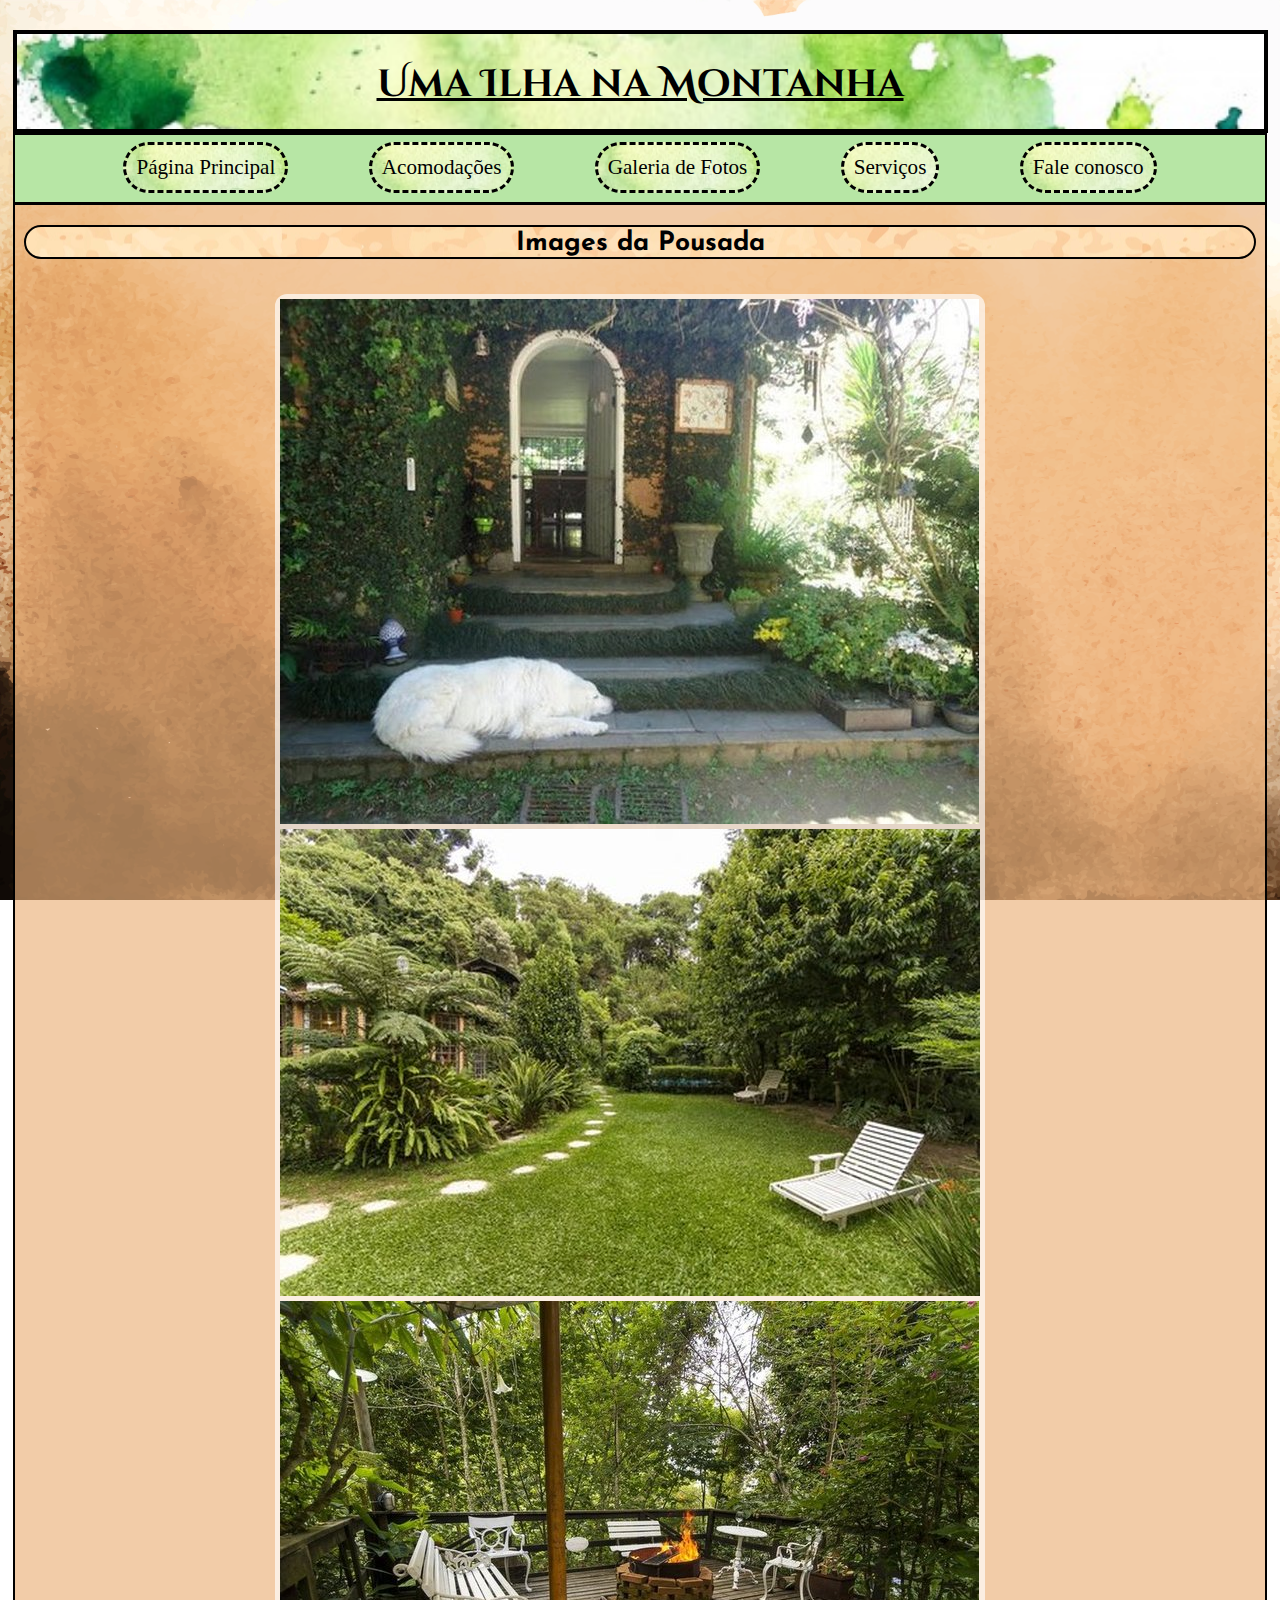
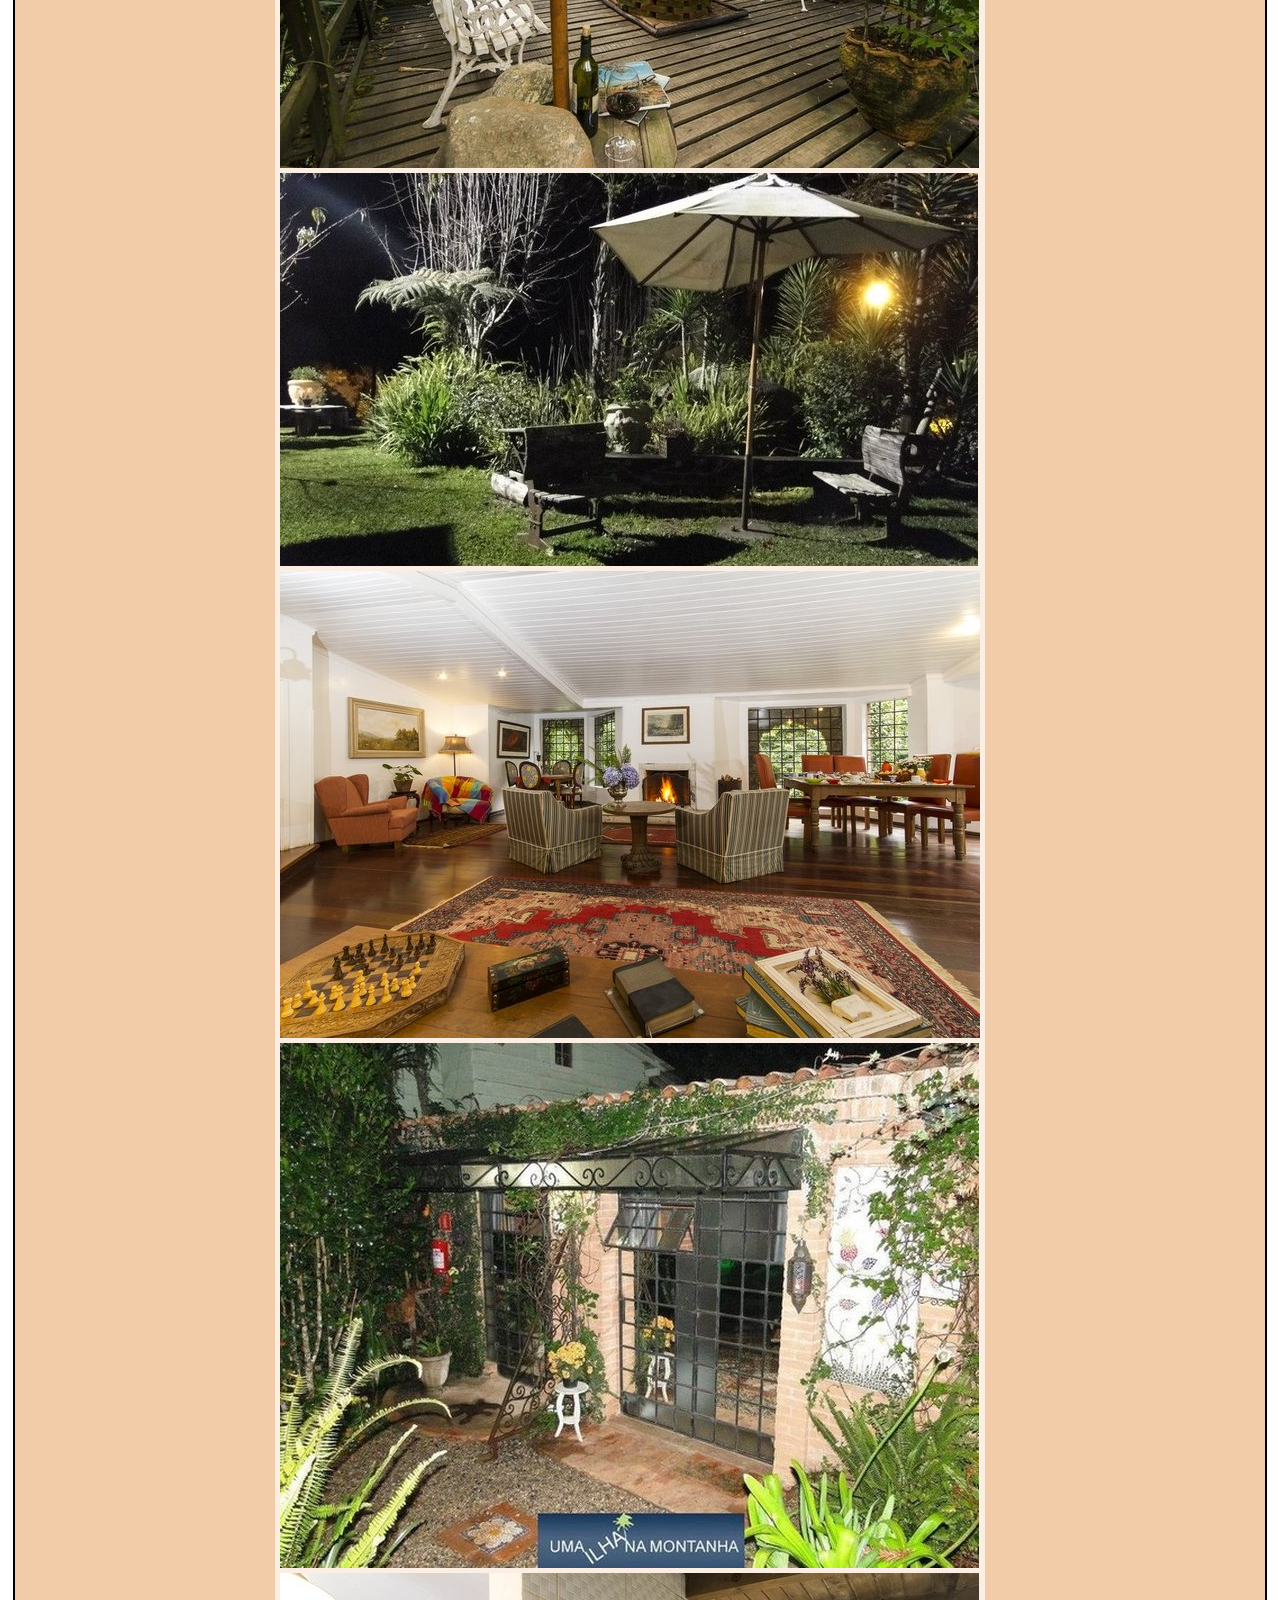
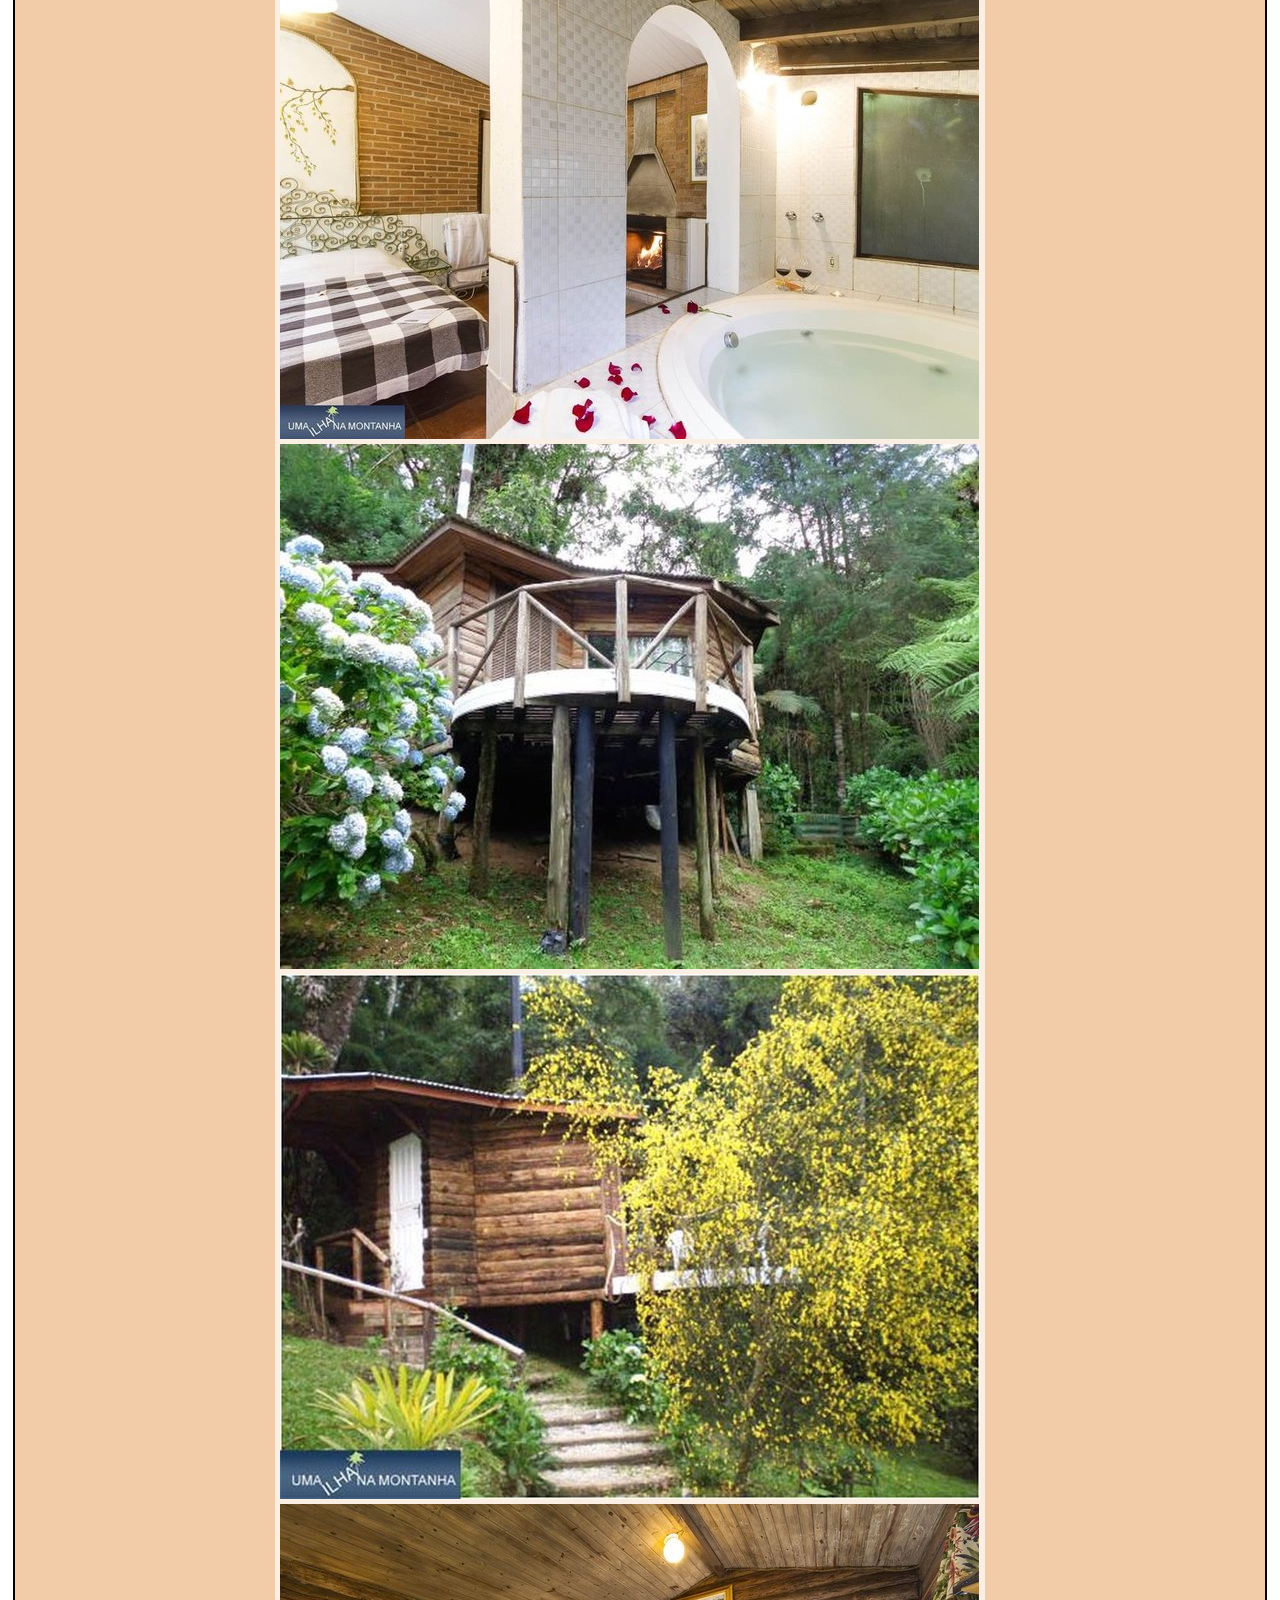
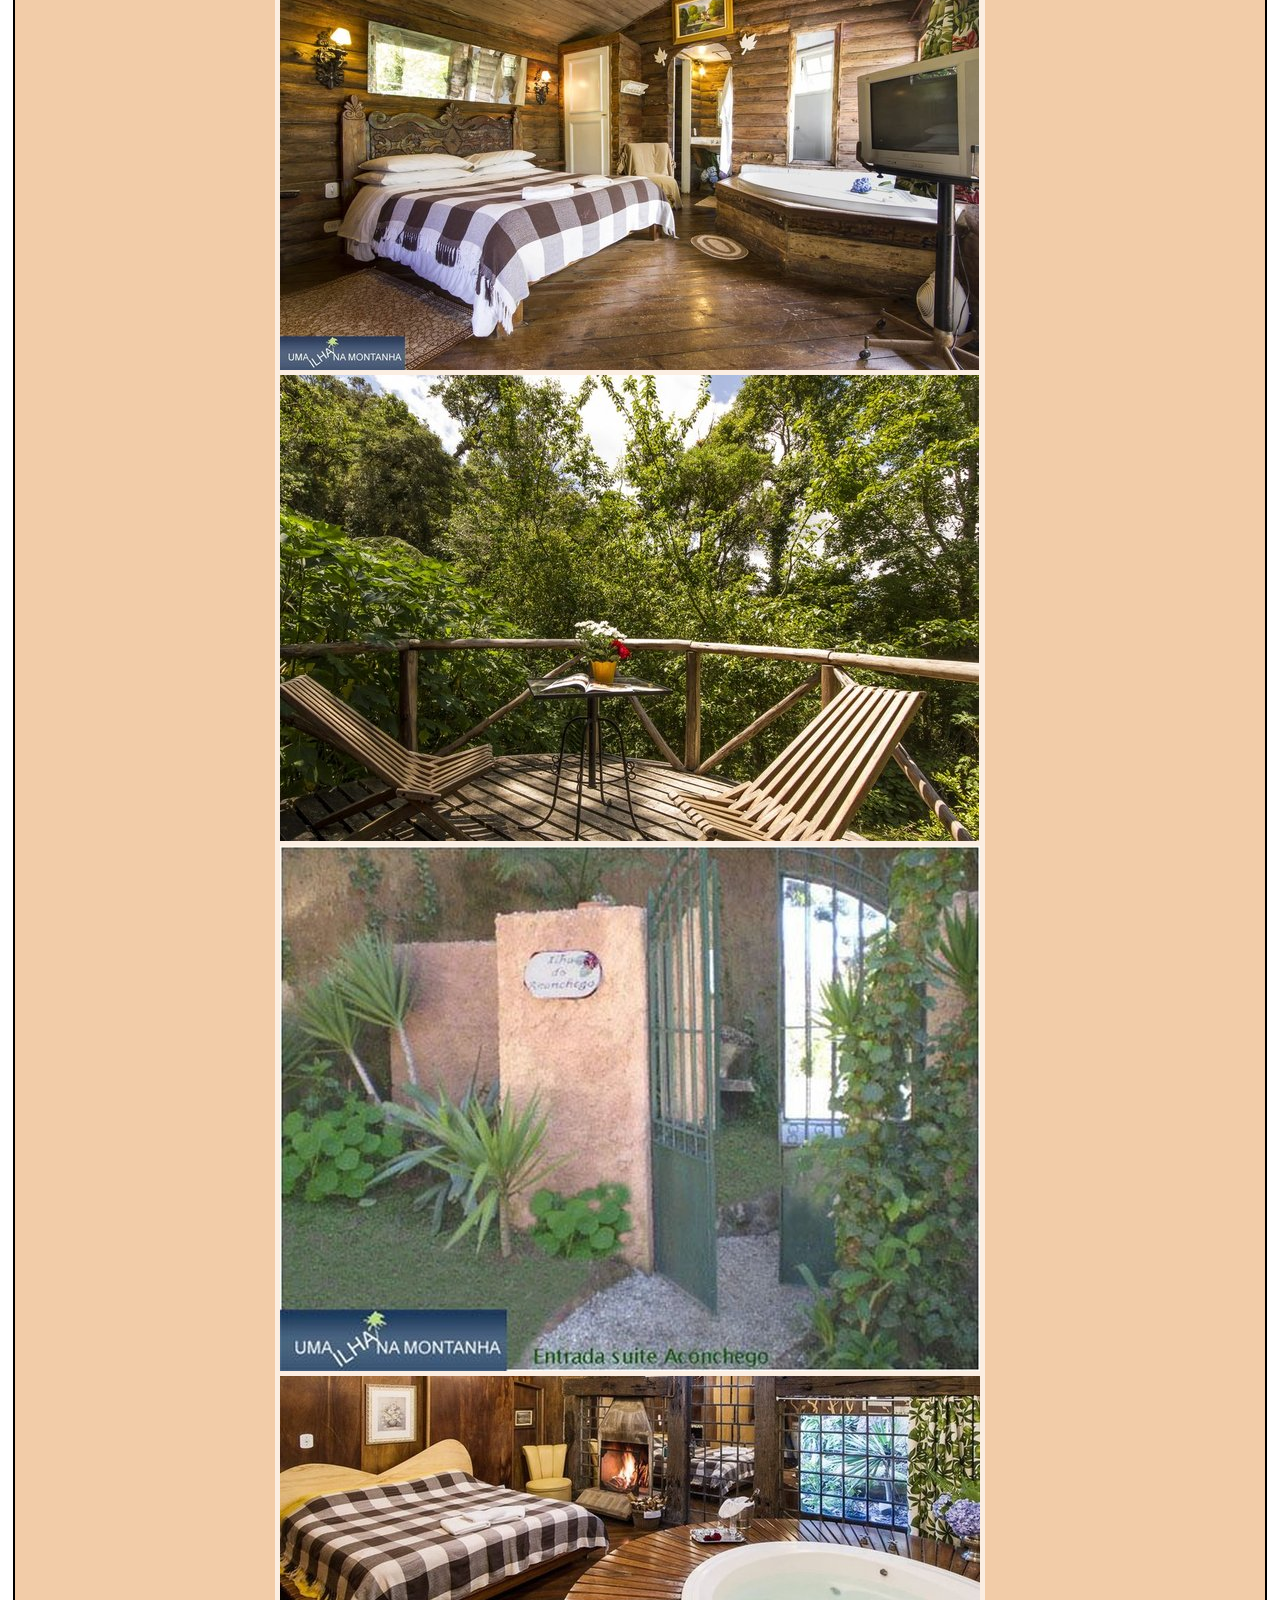
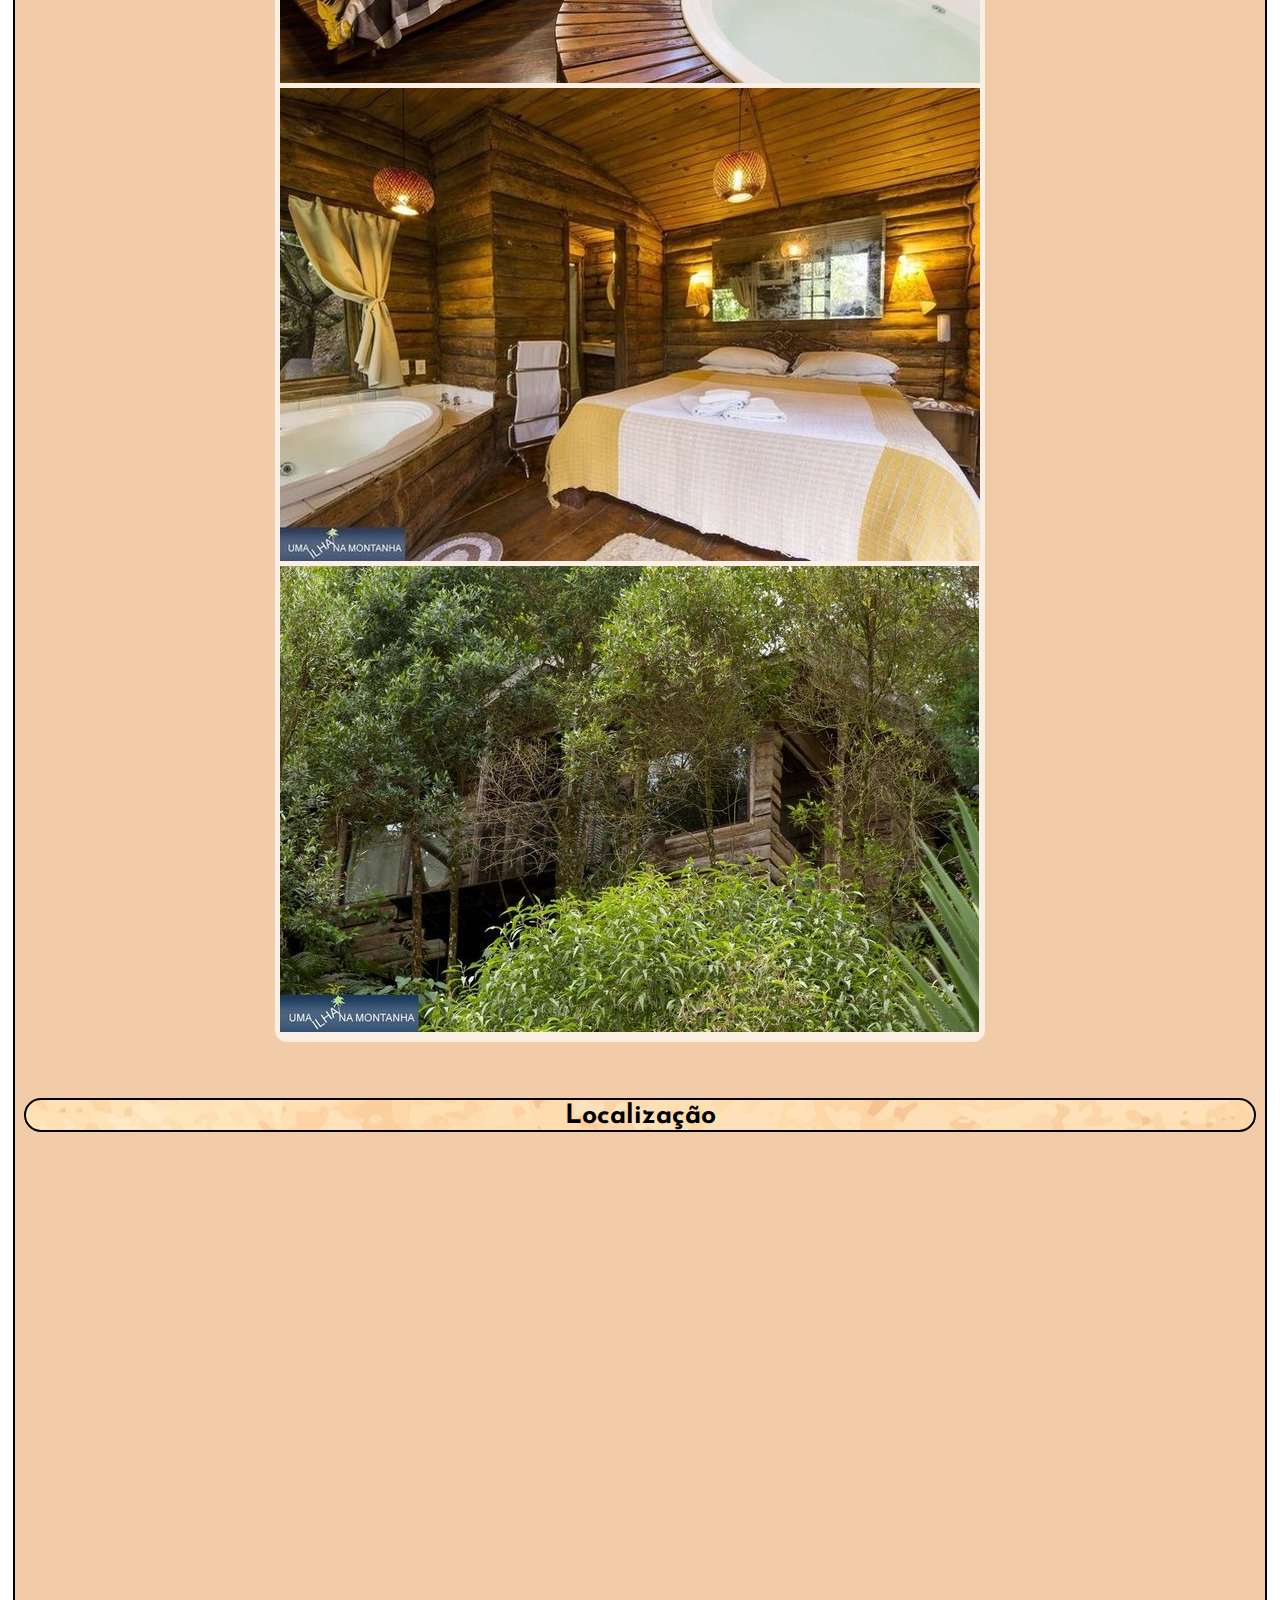
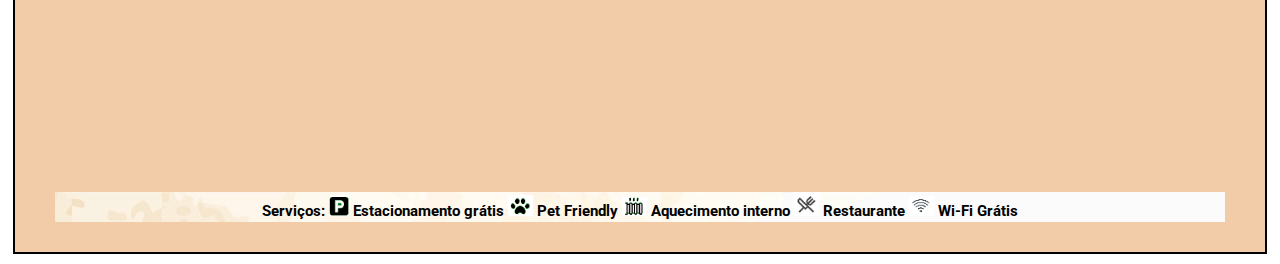
<file: Pousada/HTML/imagens.html>
<!DOCTYPE html>
<html lang="pt-br" dir="ltr">
<head>
  <meta charset="utf-8">
  <title>Uma Ilha na Montanha - Imagens</title>
  <link rel="stylesheet" href="../css/style2.css">
</head>

<body>
  <h1 class="cabecalho">Uma Ilha na Montanha</h1>
  <div class="principal">
    <div class="menu">
      <a href="../index.html">Página Principal</a>
      <a href="acomodacoesTamanho.html">Acomodações</a>
      <a href="imagens.html">Galeria de Fotos</a>
      <a href="servicos.html">Serviços</a>
      <a href="contato.html">Fale conosco</a>
    </div>

    <h2>Images da Pousada</h2>

    <div class="fotos">

      <div class="img">
        <img src="../img/entradaPousada.jpg" alt="Entrada da Pousada">
      </div>

      <div class="img2">
        <img src="../img/lazer.jpg" alt="Área de Lazer">
      </div>

      <div class="img3">
        <img src="../img/lazer2.jpg" alt="Área de Lazer">
      </div>

      <div class="img4">
        <img src="../img/lazer3.jpg" alt="Área de Lazer">
      </div>

      <div class="img5">
        <img src="../img/sala.jpg" alt="Sala de Entrada">
      </div>

      <div class="img6">
        <img src="../img/entradaSuiteLua.jpg" alt="Entrada Suíte da Lua">
      </div>

      <div class="img7">
        <img src="../img/suiteLua.jpg" alt="Suíte da Lua">
      </div>

      <div class="img8">
        <img src="../img/suiteCabanaDeck_fora.jpg" alt="Suíte Canaba Deck Vista por Fora">
      </div>

      <div class="img9">
        <img src="../img/entradaCabanaDeck.jpg" alt="Entrada Suíte Canaba Deck">
      </div>

      <div class="img10">
        <img src="../img/suiteCabanaDeck.jpg" alt="Suíte Cabana Deck">
      </div>

      <div class="img11">
        <img src="../img/SuiteCabanaDeck_sacada.jpg" alt="Sacada da Cabana Deck">
      </div>

      <div class="img12">
        <img src="../img/entradaSuiteAconchego.jpg" alt="Entrada Suíte Aconchego">
      </div>

      <div class="img13">
        <img src="../img/suiteAconchego.jpg" alt="Suíte Aconchego">
      </div>

      <div class="img14">
        <img src="../img/suiteCabanaLodge.jpg" alt="Suíte Cabana Lodge">
      </div>

      <div class="img15">
        <img src="../img/suiteCabanaLodge_vista.jpg" alt="Suíte Cabana Lodge Vista Por Fora">
      </div>
    </div>

    <div class="localizacao">
      <br>
      <h2>Localização</h2>
      <br>
      <br>
      <iframe src="https://www.google.com/maps/embed?pb=!1m14!1m8!1m3!1d14721.548613680287!2d-45.5924728!3d-22.7138471!3m2!1i1024!2i768!4f13.1!3m3!1m2!1s0x0%3A0x1d8e4410be034306!2sPousada%20Uma%20Ilha%20Na%20Montanha!5e0!3m2!1spt-BR!2sbr!4v1587671965785!5m2!1spt-BR!2sbr"
      width="900" height="500" frameborder="0" style="border:0;" allowfullscreen="" aria-hidden="false" tabindex="0"></iframe>
      <br>
      <br>
      <br>
      <br>
    </div>

    <!-- Rodapé -->
    <div class="rodape">
      Serviços:
      <img src="../img/logoEstacionamento.png" alt="Logo Estacionamento" width="20px">
      Estacionamento grátis
      <img src="../img/logoPet.png" alt="Logo Pet" width="25px">
      Pet Friendly
      <img src="../img/logoAquecimento.png" alt="Logo Aquecimento" width="25px">
      Aquecimento interno
      <img src="../img/logoRestaurante.png" alt="Logo Restaurante" width="25px">
      Restaurante
      <img src="../img/logoWifi.png" alt="Logo Wifi" width="25px">
      Wi-Fi Grátis
    </div>

  </div>
</body>
</html>
</file>
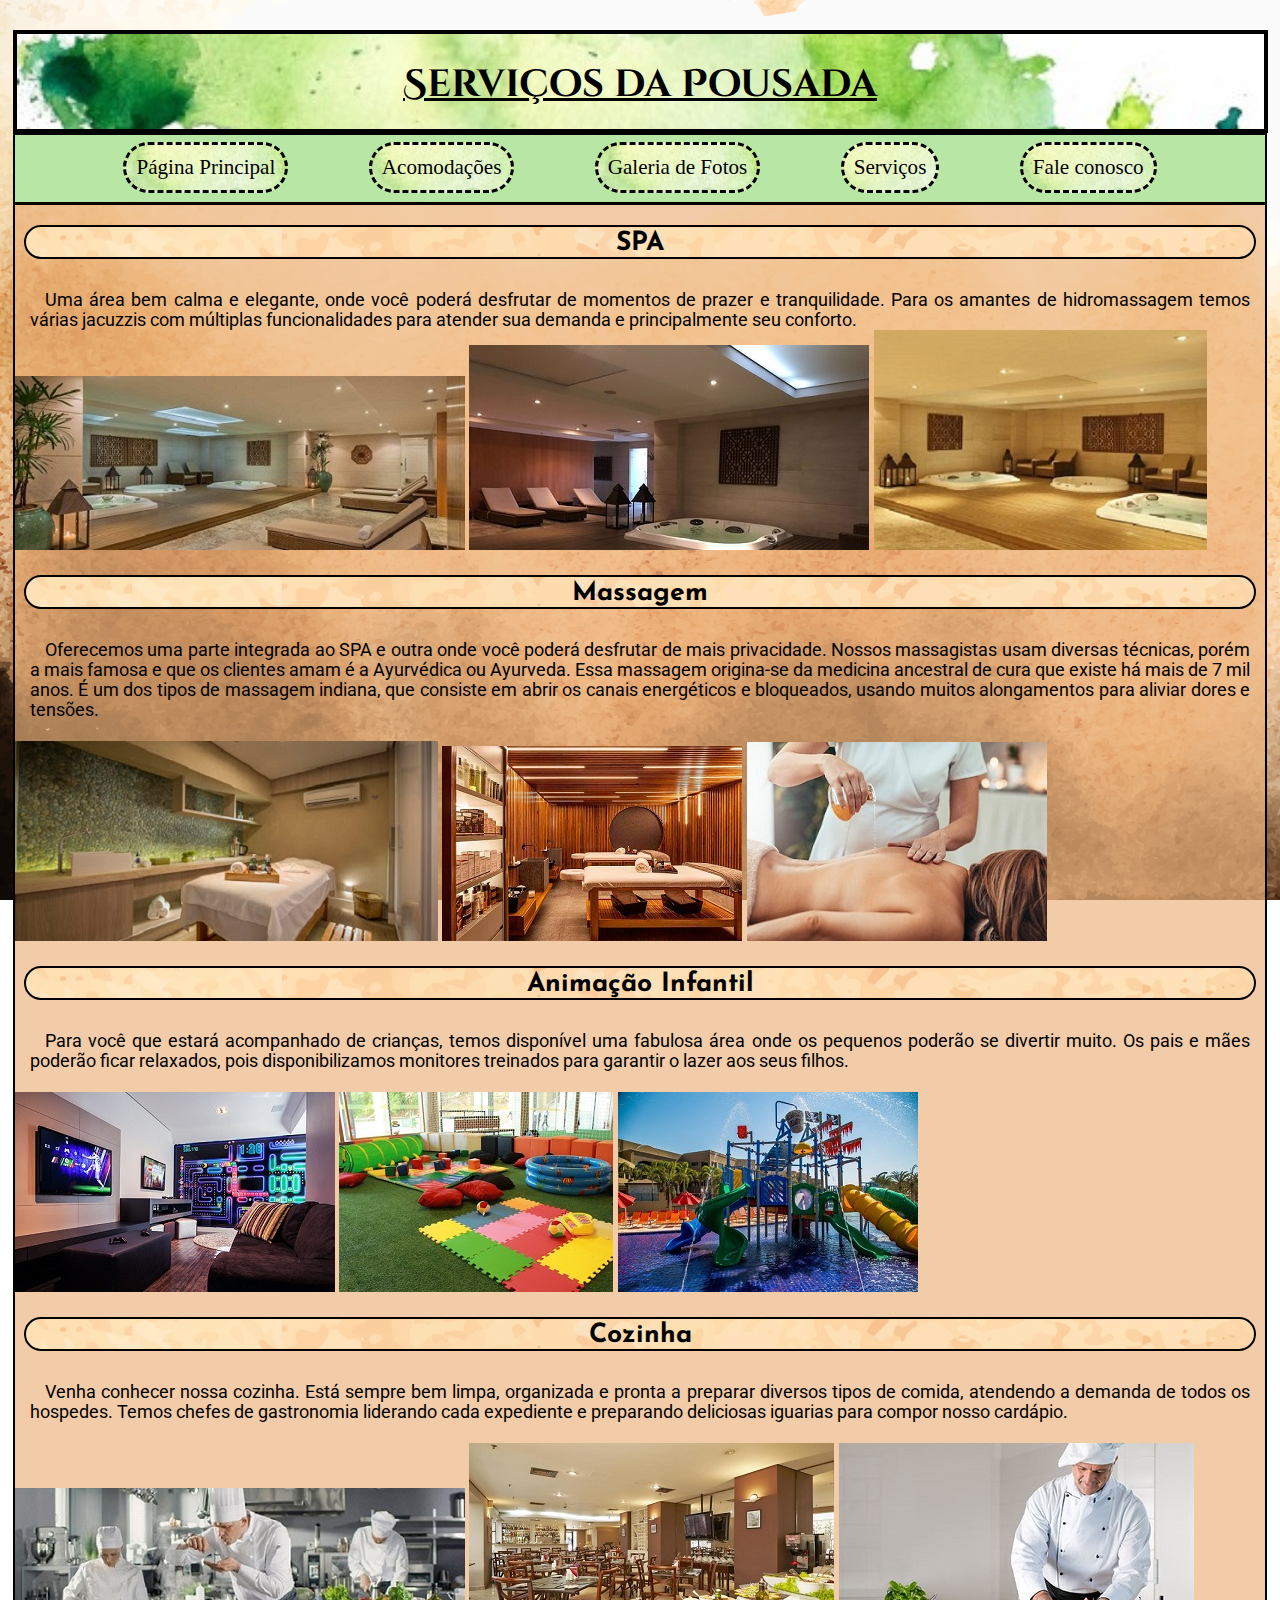
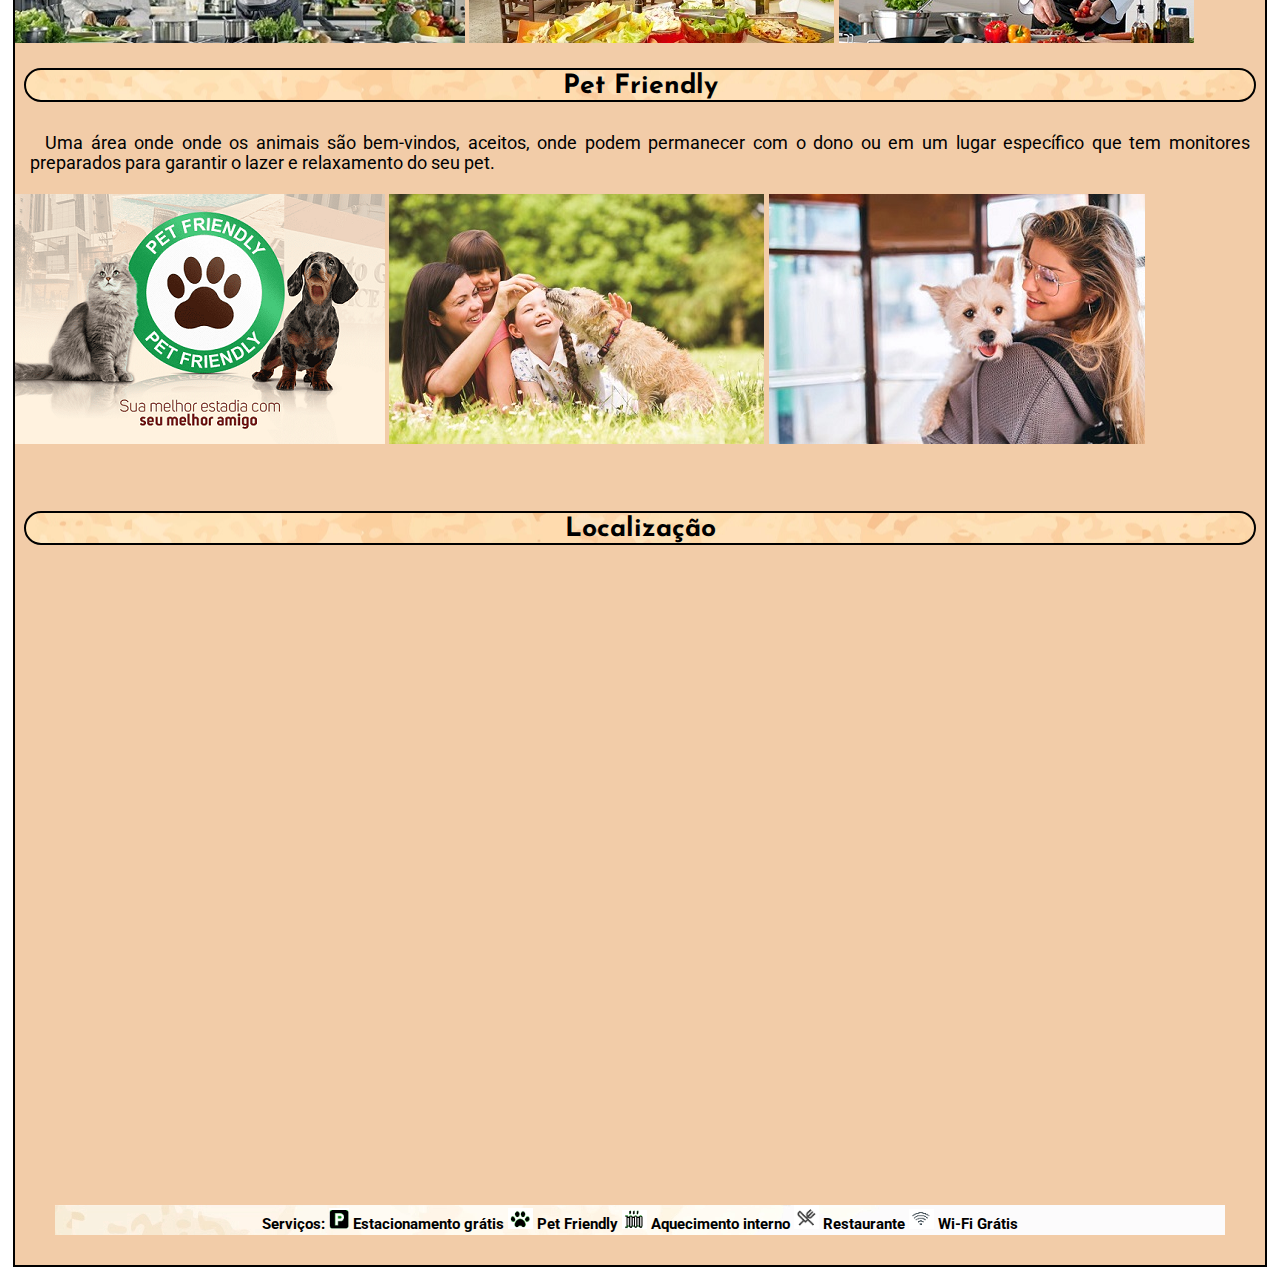
<file: Pousada/HTML/servicos.html>
<!DOCTYPE html>
<html lang="pt-br" dir="ltr">
<head>
  <meta charset="utf-8">
  <title>Serviços Pousada</title>
  <link rel="stylesheet" href="../css/style2.css">
</head>

<body>
  <h1 class="cabecalho">Serviços da Pousada</h1>
  <div class="principal">
    <div class="menu">
      <a href="../index.html">Página Principal</a>
      <a href="acomodacoesTamanho.html">Acomodações</a>
      <a href="imagens.html">Galeria de Fotos</a>
      <a href="servicos.html">Serviços</a>
      <a href="contato.html">Fale conosco</a>
    </div>
    <!-- fim menu -->
    <h2>SPA</h2>
    <p>Uma área bem calma e elegante, onde você poderá desfrutar de momentos de prazer e tranquilidade. Para os amantes de hidromassagem temos várias jacuzzis com múltiplas funcionalidades para atender sua demanda e principalmente seu conforto. </p>
    <img src="../img/spa1.jpg" alt="imagem spa">
    <img src="../img/spa5.jpg" alt="imagem spa">
    <img src="../img/spa3.jpg" alt="imagem spa">
    <h2>Massagem</h2>
    <p>Oferecemos uma parte integrada ao SPA e outra onde você poderá desfrutar de mais privacidade. Nossos massagistas usam diversas técnicas, porém a mais famosa e que os clientes amam é a Ayurvédica ou Ayurveda. Essa massagem origina-se da medicina ancestral
      de cura que existe há mais de 7 mil anos. É um dos tipos de massagem indiana, que consiste em abrir os canais energéticos e bloqueados, usando muitos alongamentos para aliviar dores e tensões.</p>
    <br>
    <img src="../img/mass1.jpg" alt="imagem massagem">
    <img src="../img/mass2.jpg" alt="imagem massagem">
    <img src="../img/mass3.jpg" alt="imagem massagem">
    <h2>Animação Infantil</h2>
    <p>Para você que estará acompanhado de crianças, temos disponível uma fabulosa área onde os pequenos poderão se divertir muito. Os pais e mães poderão ficar relaxados, pois disponibilizamos monitores treinados para garantir o lazer aos seus filhos. </p>
    <br>
    <img src="../img/infantil1.jpg" alt="imagem recreação infantil">
    <img src="../img/infantil2.jpg" alt="imagem recreação infantil">
    <img src="../img/infantil3.jpg" alt="imagem recreação infantil">
    <h2>Cozinha</h2>
    <p>Venha conhecer nossa cozinha. Está sempre bem limpa, organizada e pronta a preparar diversos tipos de comida, atendendo a demanda de todos os hospedes. Temos chefes de gastronomia liderando cada expediente e preparando deliciosas iguarias para compor
      nosso cardápio. </p>
    <br>
    <img src="../img/cozinha2.jpg" alt="imagem cozinha">
    <img src="../img/cozinha1.jpg" alt="imagem cozinha">
    <img src="../img/cozinha3.jpg" alt="imagem cozinha">
    <h2>Pet Friendly</h2>
    <p>Uma área onde onde os animais são bem-vindos, aceitos, onde podem permanecer com o dono ou em um lugar específico que tem monitores preparados para garantir o lazer e relaxamento do seu pet.</p>
    <br>
    <img src="../img/pet1.jpg" alt="imagem pet1">
    <img src="../img/pet2.jpg" alt="imagem pet2">
    <img src="../img/pet3.jpg" alt="imagem pet3">
    <br>
    <br>

    <div class="localizacao">
      <br>
      <h2>Localização</h2>
      <br>
      <br>
      <iframe src="https://www.google.com/maps/embed?pb=!1m14!1m8!1m3!1d14721.548613680287!2d-45.5924728!3d-22.7138471!3m2!1i1024!2i768!4f13.1!3m3!1m2!1s0x0%3A0x1d8e4410be034306!2sPousada%20Uma%20Ilha%20Na%20Montanha!5e0!3m2!1spt-BR!2sbr!4v1587671965785!5m2!1spt-BR!2sbr"
      width="900" height="500" frameborder="0" style="border:0;" allowfullscreen="" aria-hidden="false" tabindex="0"></iframe>
      <br>
      <br>
      <br>
      <br>
    </div>

    <!-- Rodapé -->
     <div class="rodape">
      Serviços:
      <img src="../img/logoEstacionamento.png" alt="Logo Estacionamento" width="20px">
      Estacionamento grátis
      <img src="../img/logoPet.png" alt="Logo Pet" width="25px">
      Pet Friendly
      <img src="../img/logoAquecimento.png" alt="Logo Aquecimento" width="25px">
      Aquecimento interno
      <img src="../img/logoRestaurante.png" alt="Logo Restaurante" width="25px">
      Restaurante
      <img src="../img/logoWifi.png" alt="Logo Wifi" width="25px">
      Wi-Fi Grátis
    </div>
    
</body>
</html>
</file>
<file: Pousada/css/style2.css>
@import url('https://fonts.googleapis.com/css2?family=Cinzel+Decorative&family=Josefin+Sans&family=Roboto:wght@300&display=swap');

*{
  margin: 0;
  padding: 0;
}

.cabecalho{
  width: 1247px;
  height: 70px;
  margin: auto;
  margin-top: 30px;
  padding-top: 25px;
  text-align: center;
  text-decoration: underline;
  font-size: 2.4em;
  font-family: 'Cinzel Decorative', cursive;
  font-weight: bolder;
  background-image: url(../img/IMAGE/back.jpg);
  background-repeat: no-repeat;
  background-size: cover;
  border-style: solid;
  border-width: 4px;
  border-color: #000;
}

body{
  background-image: url(../img/IMAGE/back2.jpg);
  background-repeat: no-repeat;
  background-size: cover;
  background-attachment: fixed;
}

.principal{
  width: 1250px;
  background-color: #ECB27Daa;
  margin: auto;
  font-size: 1.1em;
  border: solid 2px;
  margin-bottom: 10px;
}

.menu{
  height: 65px;
  padding-top: 2px;
  background-color: #B7E6A5 /*#5D9258aa*/;
  text-align: center;
  border-bottom-style: solid;
}

.menu a{
  text-decoration: none;
  color: #000;
  font-size: 1.2em;
  display: inline-block;
  padding: 10px;
  background-image: url(../img/IMAGE/back.jpg);
  background-position: center;
  background-blend-mode: soft-light;
  margin: 5px 38px;
  border-style: dashed;
  border-color: black;
  border-radius: 60px;
}

.acomodacoes{
  text-indent: 15px;
  text-align: justify;
  padding-top: 11px;
  font-family: 'Roboto', sans-serif;
}

h2{
  font-family: 'Josefin Sans', sans-serif;
  text-align: center;
  margin: 20px 9px;
  padding-top: 3px;
  background-image: url(../img/IMAGE/back2.jpg);
  background-position: center;
  border: solid 2px;
  border-radius: 50px;
}

.acomodacoes a{
  padding: 12px;
  margin: 5px;
  color: #133706;
  font-weight: bold;
  font-size: 1.2em;
}


p{
  text-indent: 15px;
  text-align: justify;
  padding-top: 11px;
  font-family: 'Roboto', sans-serif;
  margin: 0 15px;
}

.textos p{
  padding: 30px;
  margin: 60px 10px;
  indent: 30px;
}

.textoshome p{
  padding: 20px;
  margin: 30px 10px;
  indent: 15px;
  font-weight: bolder;

}

.imagens b{
  font-size: 1.2em;
  font-weight: bolder;
  font-family: 'Josefin Slab', serif;
}

.imagens img{
  padding: 5px;
  margin: 15px 50px;
  background-color: #fffa;
  border-radius: 12px;
  float: left;
}

.imageminicial{
text-align: center;
border: solid 3px;
margin-left: 250px;
width:700px;
height:307px;
clear: left;

}

.localizacao{
  text-align: center;
  clear: left;
}

.rodape{
  display: block;
  font-family: 'Roboto', sans-serif;
  font-size: 15px;
  font-weight: bolder;
  text-align: center;
  height: 30px;
  margin: 30px 40px;
  background-image: url(../img/IMAGE/back2.jpg);
}

.textoContato{
  padding-top: 70px;
  indent: 15px;
  font-weight: bolder;
}

.fotos{
padding-top: 15px;
padding-left: 300px;
padding: 5px;
margin: 15px 260px;
background-color: #fffa;
border-radius: 12px;
float: left;
}

.img:hover{
	max-width: 50%;
	-webkit-transform: scale(1.1);
}

.img2:hover{
	max-width: 50%;
	-webkit-transform: scale(1.1);
}

.img3:hover{
	max-width: 50%;
	-webkit-transform: scale(1.1);
}

.img4:hover{
	max-width: 50%;
	-webkit-transform: scale(1.1);
}

.img5:hover{
	max-width: 50%;
	-webkit-transform: scale(1.1);
}

.img6:hover{
	max-width: 50%;
	-webkit-transform: scale(1.1);
}

.img7:hover{
	max-width: 50%;
	-webkit-transform: scale(1.1);
}

.img8:hover{
	max-width: 50%;
	-webkit-transform: scale(1.1);
}

.img9:hover{
	max-width: 50%;
	-webkit-transform: scale(1.1);
}

.img10:hover{
	max-width: 50%;
	-webkit-transform: scale(1.1);
}

.img11:hover{
	max-width: 50%;
	-webkit-transform: scale(1.1);
}

.img12:hover{
	max-width: 50%;
	-webkit-transform: scale(1.1);
}

.img13:hover{
	max-width: 50%;
	-webkit-transform: scale(1.1);
}

.img14:hover{
	max-width: 50%;
	-webkit-transform: scale(1.1);
}

.img15:hover{
	max-width: 50%;
	-webkit-transform: scale(1.1);
}
.contact{
  width: 50%;
  padding: 25px;
  margin: 10px auto;
  border-radius: 5px;
  font-family: 'Roboto', sans-serif;
}
.contact input[type="text"],
.contact input[type="email"],
.contact input[type="tel"],
.reserva input[type="text"],
.reserva input[type="email"],
.reserva input[type="tel"],
.contact textarea{
  font-size: 15px;
  width: 100%;
  border: 1px solid #ccc;
  margin: 0 0 15px;
  height: 35px;
  padding: 10px 10px 10px 50px;
  background-repeat: no-repeat;
  background-position: center;
  border-radius: 25px 5px;
  background-image: url(../img/IMAGE/back.jpg);
  background-size: 200%;
  border-color: #000;
  border-width: 2px;
  font-family: 'Roboto', sans-serif;
}
.reserva input[type="text"],
.reserva input[type="email"],
.reserva input[type="tel"]{
  border-radius: 5px;
}
.contact textarea{
  padding-left: 50px;
  height: 160px;
  resize: none;
  font-family: 'Roboto', sans-serif;
}
.enviar{
  text-align: right;
}
.contact input[type="submit"]{
  margin: 20px 0;
  cursor: pointer;
  width: 150px;
  background-color: #B7E6A5;
  border-color: #000;
  color: #000;
  padding: 10px;
  font-size: 18px;
  border-radius: 5px;
  font-family: 'Roboto', sans-serif;

}

legend{
  padding: 3px;
  background-color: #CDE8C0;
  border-radius: 8px;
  border-color: #000;
  border-width: 2px;
  font-family: 'Roboto', sans-serif;
}

.reserva input[type="datetime-local"]{
  padding: 10px;
  width: auto;
  border-radius: 30px 10px;
  border-color: #000;
}
h3{
  font-family: 'Josefin Sans', sans-serif;
  text-align: center;
  margin: 10px auto;
  padding: 5px;
  background-image: url(../img/IMAGE/back2.jpg);
  background-position: center;
  border: solid 2px;
  border-radius: 50px;
  width: 20%;
}
.reserva input[type="radio"]{
  width: 20%;
  margin: 2px;
  padding: 10px;
}
.primeiro{
  padding: auto;
  margin-left: 10px;
  width: 460px;
  float: left;
}
.segundo{
  padding: auto;
  width: 450px;
  float: left;
}
.terceiro{
  padding: auto;
  width: 300px;
  float: left;
}
fieldset{
  background-image: url(../img/IMAGE/back.jpg);
  background-position: center;
  background-size: 200%;
  background-color: #CDE8C0;
  border-color: #000;
  border-radius: 20px;
  margin: 0 auto;
  width: 1235px;
  font-family: 'Roboto', sans-serif;
}
.entradaesaida{
  margin: 10px;
  padding: 10 10 10 50px;
  text-align: center;
  font-family: 'Roboto', sans-serif;
}
.reserva input[type="datetime-local"]{
  background-image: url(../img/IMAGE/back.jpg);
  background-position:center;
  font-family: 'Roboto', sans-serif;
}
.formreserva{
  width: 50%;
  padding: 25px;
  margin: 10px auto;
  border-radius: 5px;
  font-family: 'Roboto', sans-serif;
}
</file>
